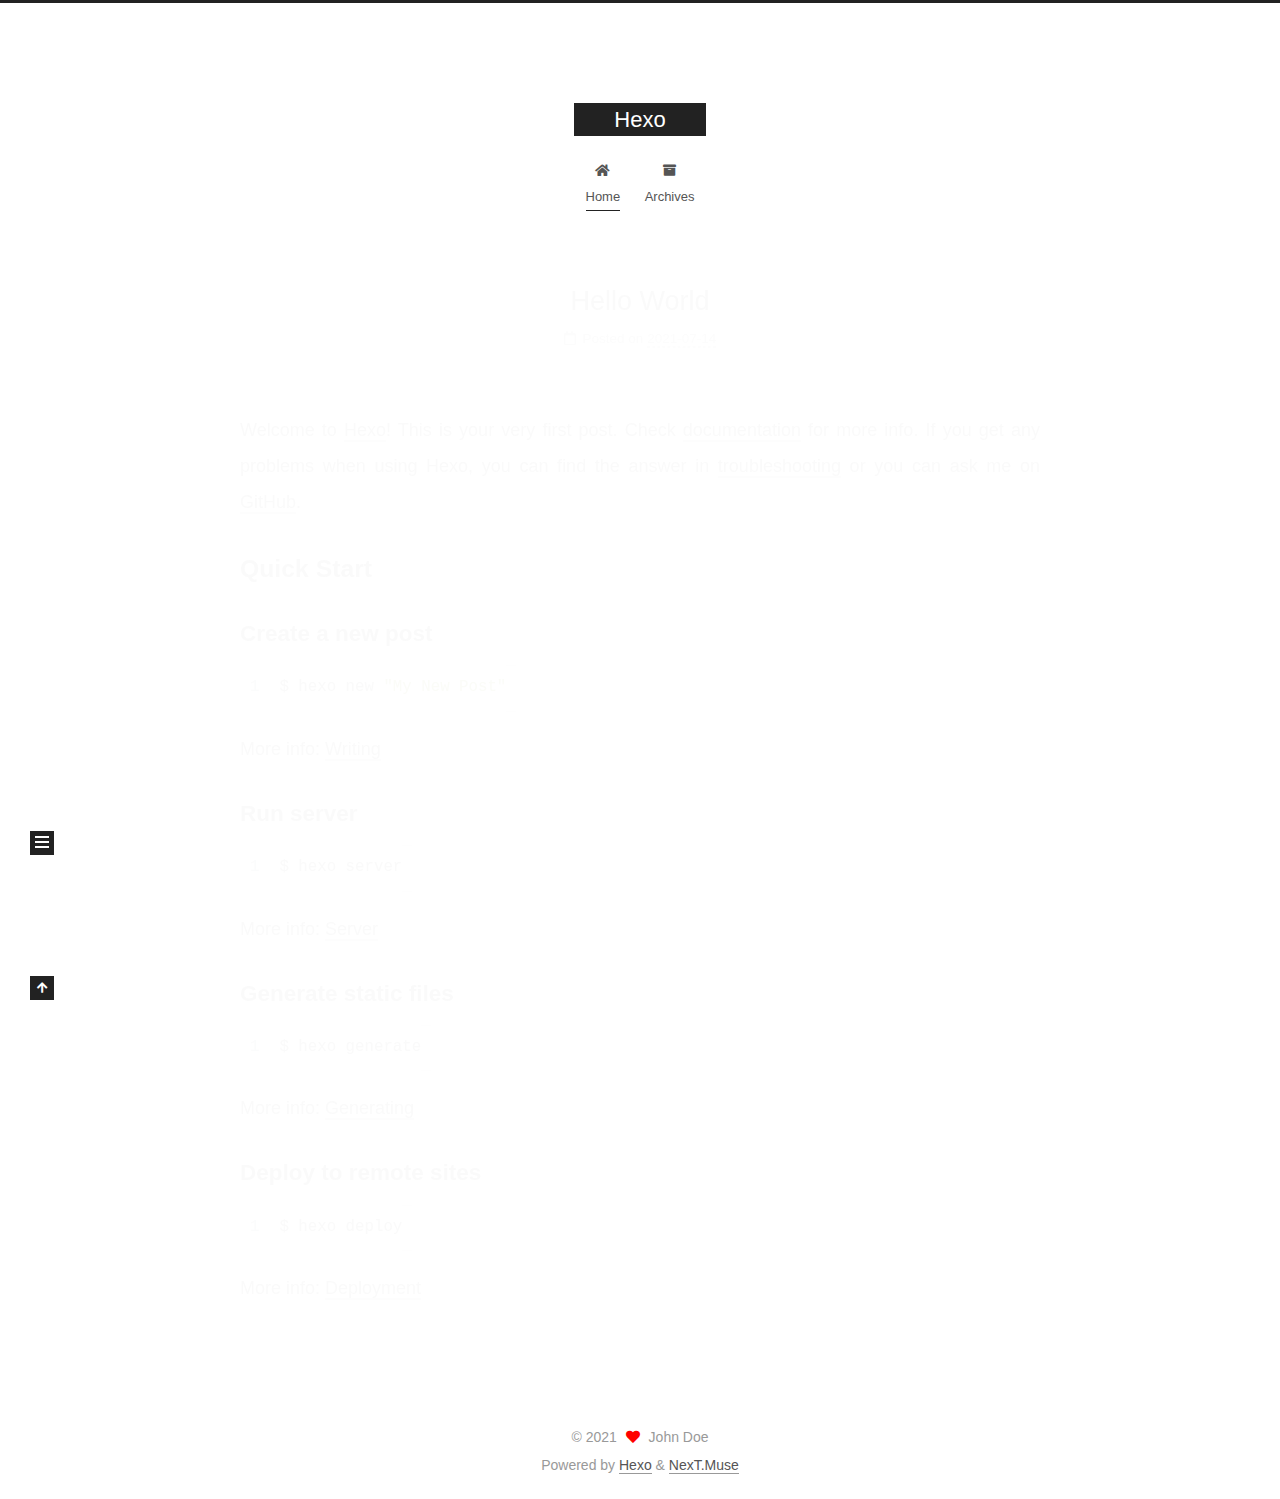
<file: index.html>
<!DOCTYPE html>
<html lang="en">
<head>
  <meta charset="UTF-8">
<meta name="viewport" content="width=device-width, initial-scale=1, maximum-scale=2">
<meta name="theme-color" content="#222">
<meta name="generator" content="Hexo 5.4.0">
  <link rel="apple-touch-icon" sizes="180x180" href="/images/apple-touch-icon-next.png">
  <link rel="icon" type="image/png" sizes="32x32" href="/images/favicon-32x32-next.png">
  <link rel="icon" type="image/png" sizes="16x16" href="/images/favicon-16x16-next.png">
  <link rel="mask-icon" href="/images/logo.svg" color="#222">

<link rel="stylesheet" href="/css/main.css">


<link rel="stylesheet" href="/lib/font-awesome/css/all.min.css">

<script id="hexo-configurations">
    var NexT = window.NexT || {};
    var CONFIG = {"hostname":"example.com","root":"/","scheme":"Muse","version":"7.8.0","exturl":false,"sidebar":{"position":"left","display":"post","padding":18,"offset":12,"onmobile":false},"copycode":{"enable":false,"show_result":false,"style":null},"back2top":{"enable":true,"sidebar":false,"scrollpercent":false},"bookmark":{"enable":false,"color":"#222","save":"auto"},"fancybox":false,"mediumzoom":false,"lazyload":false,"pangu":false,"comments":{"style":"tabs","active":null,"storage":true,"lazyload":false,"nav":null},"algolia":{"hits":{"per_page":10},"labels":{"input_placeholder":"Search for Posts","hits_empty":"We didn't find any results for the search: ${query}","hits_stats":"${hits} results found in ${time} ms"}},"localsearch":{"enable":false,"trigger":"auto","top_n_per_article":1,"unescape":false,"preload":false},"motion":{"enable":true,"async":false,"transition":{"post_block":"fadeIn","post_header":"slideDownIn","post_body":"slideDownIn","coll_header":"slideLeftIn","sidebar":"slideUpIn"}}};
  </script>

  <meta property="og:type" content="website">
<meta property="og:title" content="Hexo">
<meta property="og:url" content="http://example.com/index.html">
<meta property="og:site_name" content="Hexo">
<meta property="og:locale" content="en_US">
<meta property="article:author" content="John Doe">
<meta name="twitter:card" content="summary">

<link rel="canonical" href="http://example.com/">


<script id="page-configurations">
  // https://hexo.io/docs/variables.html
  CONFIG.page = {
    sidebar: "",
    isHome : true,
    isPost : false,
    lang   : 'en'
  };
</script>

  <title>Hexo</title>
  






  <noscript>
  <style>
  .use-motion .brand,
  .use-motion .menu-item,
  .sidebar-inner,
  .use-motion .post-block,
  .use-motion .pagination,
  .use-motion .comments,
  .use-motion .post-header,
  .use-motion .post-body,
  .use-motion .collection-header { opacity: initial; }

  .use-motion .site-title,
  .use-motion .site-subtitle {
    opacity: initial;
    top: initial;
  }

  .use-motion .logo-line-before i { left: initial; }
  .use-motion .logo-line-after i { right: initial; }
  </style>
</noscript>

</head>

<body itemscope itemtype="http://schema.org/WebPage">
  <div class="container use-motion">
    <div class="headband"></div>

    <header class="header" itemscope itemtype="http://schema.org/WPHeader">
      <div class="header-inner"><div class="site-brand-container">
  <div class="site-nav-toggle">
    <div class="toggle" aria-label="Toggle navigation bar">
      <span class="toggle-line toggle-line-first"></span>
      <span class="toggle-line toggle-line-middle"></span>
      <span class="toggle-line toggle-line-last"></span>
    </div>
  </div>

  <div class="site-meta">

    <a href="/" class="brand" rel="start">
      <span class="logo-line-before"><i></i></span>
      <h1 class="site-title">Hexo</h1>
      <span class="logo-line-after"><i></i></span>
    </a>
  </div>

  <div class="site-nav-right">
    <div class="toggle popup-trigger">
    </div>
  </div>
</div>




<nav class="site-nav">
  <ul id="menu" class="main-menu menu">
        <li class="menu-item menu-item-home">

    <a href="/" rel="section"><i class="fa fa-home fa-fw"></i>Home</a>

  </li>
        <li class="menu-item menu-item-archives">

    <a href="/archives/" rel="section"><i class="fa fa-archive fa-fw"></i>Archives</a>

  </li>
  </ul>
</nav>




</div>
    </header>

    
  <div class="back-to-top">
    <i class="fa fa-arrow-up"></i>
    <span>0%</span>
  </div>


    <main class="main">
      <div class="main-inner">
        <div class="content-wrap">
          

          <div class="content index posts-expand">
            
      
  
  
  <article itemscope itemtype="http://schema.org/Article" class="post-block" lang="en">
    <link itemprop="mainEntityOfPage" href="http://example.com/2021/07/14/hello-world/">

    <span hidden itemprop="author" itemscope itemtype="http://schema.org/Person">
      <meta itemprop="image" content="/images/avatar.gif">
      <meta itemprop="name" content="John Doe">
      <meta itemprop="description" content="">
    </span>

    <span hidden itemprop="publisher" itemscope itemtype="http://schema.org/Organization">
      <meta itemprop="name" content="Hexo">
    </span>
      <header class="post-header">
        <h2 class="post-title" itemprop="name headline">
          
            <a href="/2021/07/14/hello-world/" class="post-title-link" itemprop="url">Hello World</a>
        </h2>

        <div class="post-meta">
            <span class="post-meta-item">
              <span class="post-meta-item-icon">
                <i class="far fa-calendar"></i>
              </span>
              <span class="post-meta-item-text">Posted on</span>

              <time title="Created: 2021-07-14 22:09:31" itemprop="dateCreated datePublished" datetime="2021-07-14T22:09:31+08:00">2021-07-14</time>
            </span>

          

        </div>
      </header>

    
    
    
    <div class="post-body" itemprop="articleBody">

      
          <p>Welcome to <a target="_blank" rel="noopener" href="https://hexo.io/">Hexo</a>! This is your very first post. Check <a target="_blank" rel="noopener" href="https://hexo.io/docs/">documentation</a> for more info. If you get any problems when using Hexo, you can find the answer in <a target="_blank" rel="noopener" href="https://hexo.io/docs/troubleshooting.html">troubleshooting</a> or you can ask me on <a target="_blank" rel="noopener" href="https://github.com/hexojs/hexo/issues">GitHub</a>.</p>
<h2 id="Quick-Start"><a href="#Quick-Start" class="headerlink" title="Quick Start"></a>Quick Start</h2><h3 id="Create-a-new-post"><a href="#Create-a-new-post" class="headerlink" title="Create a new post"></a>Create a new post</h3><figure class="highlight bash"><table><tr><td class="gutter"><pre><span class="line">1</span><br></pre></td><td class="code"><pre><span class="line">$ hexo new <span class="string">&quot;My New Post&quot;</span></span><br></pre></td></tr></table></figure>

<p>More info: <a target="_blank" rel="noopener" href="https://hexo.io/docs/writing.html">Writing</a></p>
<h3 id="Run-server"><a href="#Run-server" class="headerlink" title="Run server"></a>Run server</h3><figure class="highlight bash"><table><tr><td class="gutter"><pre><span class="line">1</span><br></pre></td><td class="code"><pre><span class="line">$ hexo server</span><br></pre></td></tr></table></figure>

<p>More info: <a target="_blank" rel="noopener" href="https://hexo.io/docs/server.html">Server</a></p>
<h3 id="Generate-static-files"><a href="#Generate-static-files" class="headerlink" title="Generate static files"></a>Generate static files</h3><figure class="highlight bash"><table><tr><td class="gutter"><pre><span class="line">1</span><br></pre></td><td class="code"><pre><span class="line">$ hexo generate</span><br></pre></td></tr></table></figure>

<p>More info: <a target="_blank" rel="noopener" href="https://hexo.io/docs/generating.html">Generating</a></p>
<h3 id="Deploy-to-remote-sites"><a href="#Deploy-to-remote-sites" class="headerlink" title="Deploy to remote sites"></a>Deploy to remote sites</h3><figure class="highlight bash"><table><tr><td class="gutter"><pre><span class="line">1</span><br></pre></td><td class="code"><pre><span class="line">$ hexo deploy</span><br></pre></td></tr></table></figure>

<p>More info: <a target="_blank" rel="noopener" href="https://hexo.io/docs/one-command-deployment.html">Deployment</a></p>

      
    </div>

    
    
    
      <footer class="post-footer">
        <div class="post-eof"></div>
      </footer>
  </article>
  
  
  


  



          </div>
          

<script>
  window.addEventListener('tabs:register', () => {
    let { activeClass } = CONFIG.comments;
    if (CONFIG.comments.storage) {
      activeClass = localStorage.getItem('comments_active') || activeClass;
    }
    if (activeClass) {
      let activeTab = document.querySelector(`a[href="#comment-${activeClass}"]`);
      if (activeTab) {
        activeTab.click();
      }
    }
  });
  if (CONFIG.comments.storage) {
    window.addEventListener('tabs:click', event => {
      if (!event.target.matches('.tabs-comment .tab-content .tab-pane')) return;
      let commentClass = event.target.classList[1];
      localStorage.setItem('comments_active', commentClass);
    });
  }
</script>

        </div>
          
  
  <div class="toggle sidebar-toggle">
    <span class="toggle-line toggle-line-first"></span>
    <span class="toggle-line toggle-line-middle"></span>
    <span class="toggle-line toggle-line-last"></span>
  </div>

  <aside class="sidebar">
    <div class="sidebar-inner">

      <ul class="sidebar-nav motion-element">
        <li class="sidebar-nav-toc">
          Table of Contents
        </li>
        <li class="sidebar-nav-overview">
          Overview
        </li>
      </ul>

      <!--noindex-->
      <div class="post-toc-wrap sidebar-panel">
      </div>
      <!--/noindex-->

      <div class="site-overview-wrap sidebar-panel">
        <div class="site-author motion-element" itemprop="author" itemscope itemtype="http://schema.org/Person">
  <p class="site-author-name" itemprop="name">John Doe</p>
  <div class="site-description" itemprop="description"></div>
</div>
<div class="site-state-wrap motion-element">
  <nav class="site-state">
      <div class="site-state-item site-state-posts">
          <a href="/archives/">
        
          <span class="site-state-item-count">1</span>
          <span class="site-state-item-name">posts</span>
        </a>
      </div>
  </nav>
</div>



      </div>

    </div>
  </aside>
  <div id="sidebar-dimmer"></div>


      </div>
    </main>

    <footer class="footer">
      <div class="footer-inner">
        

        

<div class="copyright">
  
  &copy; 
  <span itemprop="copyrightYear">2021</span>
  <span class="with-love">
    <i class="fa fa-heart"></i>
  </span>
  <span class="author" itemprop="copyrightHolder">John Doe</span>
</div>
  <div class="powered-by">Powered by <a href="https://hexo.io/" class="theme-link" rel="noopener" target="_blank">Hexo</a> & <a href="https://muse.theme-next.org/" class="theme-link" rel="noopener" target="_blank">NexT.Muse</a>
  </div>

        








      </div>
    </footer>
  </div>

  
  <script src="/lib/anime.min.js"></script>
  <script src="/lib/velocity/velocity.min.js"></script>
  <script src="/lib/velocity/velocity.ui.min.js"></script>

<script src="/js/utils.js"></script>

<script src="/js/motion.js"></script>


<script src="/js/schemes/muse.js"></script>


<script src="/js/next-boot.js"></script>




  















  

  

</body>
</html>
</file>
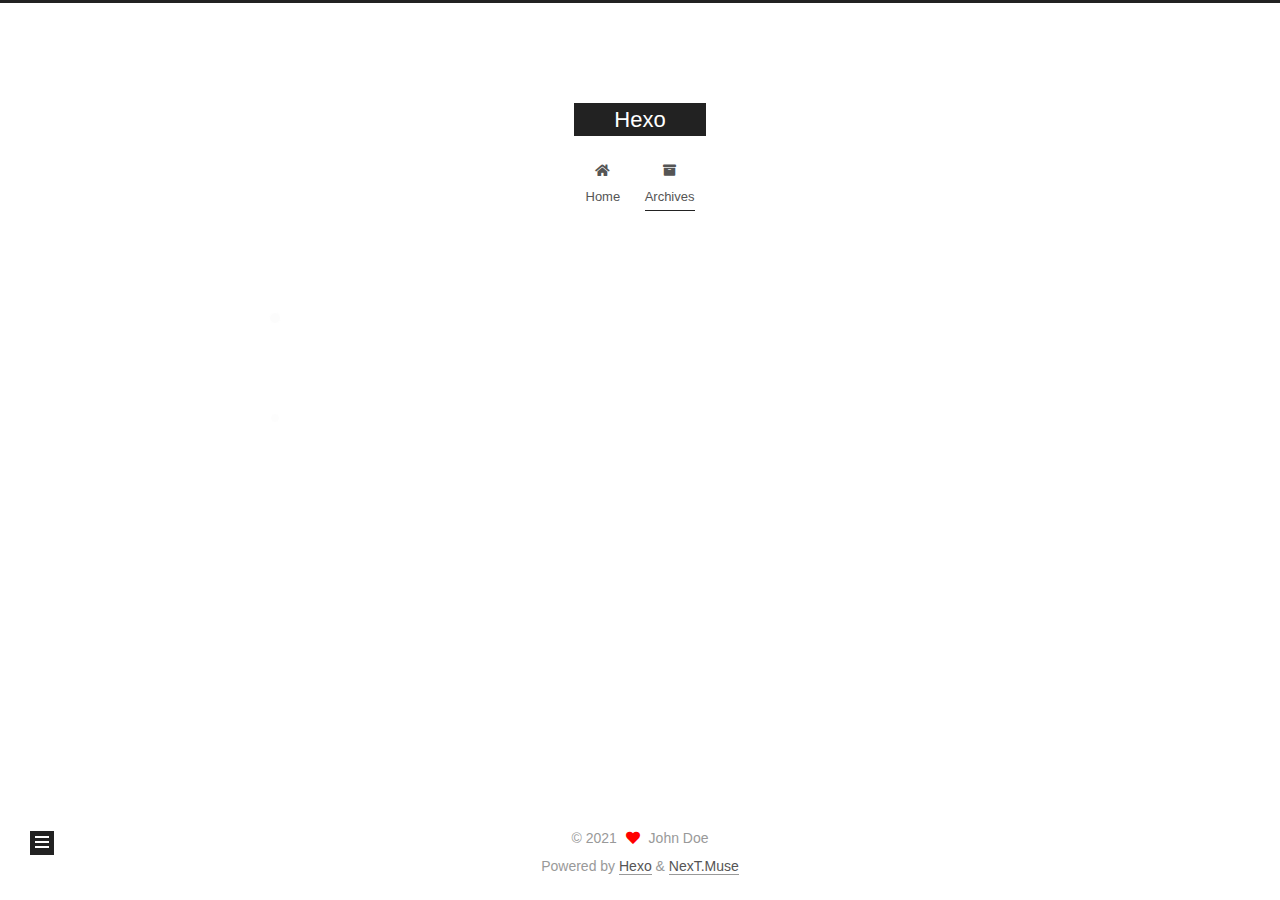
<file: archives/index.html>
<!DOCTYPE html>
<html lang="en">
<head>
  <meta charset="UTF-8">
<meta name="viewport" content="width=device-width, initial-scale=1, maximum-scale=2">
<meta name="theme-color" content="#222">
<meta name="generator" content="Hexo 5.4.0">
  <link rel="apple-touch-icon" sizes="180x180" href="/images/apple-touch-icon-next.png">
  <link rel="icon" type="image/png" sizes="32x32" href="/images/favicon-32x32-next.png">
  <link rel="icon" type="image/png" sizes="16x16" href="/images/favicon-16x16-next.png">
  <link rel="mask-icon" href="/images/logo.svg" color="#222">

<link rel="stylesheet" href="/css/main.css">


<link rel="stylesheet" href="/lib/font-awesome/css/all.min.css">

<script id="hexo-configurations">
    var NexT = window.NexT || {};
    var CONFIG = {"hostname":"example.com","root":"/","scheme":"Muse","version":"7.8.0","exturl":false,"sidebar":{"position":"left","display":"post","padding":18,"offset":12,"onmobile":false},"copycode":{"enable":false,"show_result":false,"style":null},"back2top":{"enable":true,"sidebar":false,"scrollpercent":false},"bookmark":{"enable":false,"color":"#222","save":"auto"},"fancybox":false,"mediumzoom":false,"lazyload":false,"pangu":false,"comments":{"style":"tabs","active":null,"storage":true,"lazyload":false,"nav":null},"algolia":{"hits":{"per_page":10},"labels":{"input_placeholder":"Search for Posts","hits_empty":"We didn't find any results for the search: ${query}","hits_stats":"${hits} results found in ${time} ms"}},"localsearch":{"enable":false,"trigger":"auto","top_n_per_article":1,"unescape":false,"preload":false},"motion":{"enable":true,"async":false,"transition":{"post_block":"fadeIn","post_header":"slideDownIn","post_body":"slideDownIn","coll_header":"slideLeftIn","sidebar":"slideUpIn"}}};
  </script>

  <meta property="og:type" content="website">
<meta property="og:title" content="Hexo">
<meta property="og:url" content="http://example.com/archives/index.html">
<meta property="og:site_name" content="Hexo">
<meta property="og:locale" content="en_US">
<meta property="article:author" content="John Doe">
<meta name="twitter:card" content="summary">

<link rel="canonical" href="http://example.com/archives/">


<script id="page-configurations">
  // https://hexo.io/docs/variables.html
  CONFIG.page = {
    sidebar: "",
    isHome : false,
    isPost : false,
    lang   : 'en'
  };
</script>

  <title>Archive | Hexo</title>
  






  <noscript>
  <style>
  .use-motion .brand,
  .use-motion .menu-item,
  .sidebar-inner,
  .use-motion .post-block,
  .use-motion .pagination,
  .use-motion .comments,
  .use-motion .post-header,
  .use-motion .post-body,
  .use-motion .collection-header { opacity: initial; }

  .use-motion .site-title,
  .use-motion .site-subtitle {
    opacity: initial;
    top: initial;
  }

  .use-motion .logo-line-before i { left: initial; }
  .use-motion .logo-line-after i { right: initial; }
  </style>
</noscript>

</head>

<body itemscope itemtype="http://schema.org/WebPage">
  <div class="container use-motion">
    <div class="headband"></div>

    <header class="header" itemscope itemtype="http://schema.org/WPHeader">
      <div class="header-inner"><div class="site-brand-container">
  <div class="site-nav-toggle">
    <div class="toggle" aria-label="Toggle navigation bar">
      <span class="toggle-line toggle-line-first"></span>
      <span class="toggle-line toggle-line-middle"></span>
      <span class="toggle-line toggle-line-last"></span>
    </div>
  </div>

  <div class="site-meta">

    <a href="/" class="brand" rel="start">
      <span class="logo-line-before"><i></i></span>
      <h1 class="site-title">Hexo</h1>
      <span class="logo-line-after"><i></i></span>
    </a>
  </div>

  <div class="site-nav-right">
    <div class="toggle popup-trigger">
    </div>
  </div>
</div>




<nav class="site-nav">
  <ul id="menu" class="main-menu menu">
        <li class="menu-item menu-item-home">

    <a href="/" rel="section"><i class="fa fa-home fa-fw"></i>Home</a>

  </li>
        <li class="menu-item menu-item-archives">

    <a href="/archives/" rel="section"><i class="fa fa-archive fa-fw"></i>Archives</a>

  </li>
  </ul>
</nav>




</div>
    </header>

    
  <div class="back-to-top">
    <i class="fa fa-arrow-up"></i>
    <span>0%</span>
  </div>


    <main class="main">
      <div class="main-inner">
        <div class="content-wrap">
          

          <div class="content archive">
            

  
  
  
  <div class="post-block">
    <div class="posts-collapse">
      <div class="collection-title">
        <span class="collection-header">Um..! 1 post. Keep on posting.</span>
      </div>

      
    <div class="collection-year">
      <span class="collection-header">2021</span>
    </div>

  <article itemscope itemtype="http://schema.org/Article">
    <header class="post-header">

      <div class="post-meta">
        <time itemprop="dateCreated"
              datetime="2021-07-14T22:09:31+08:00"
              content="2021-07-14">
          07-14
        </time>
      </div>

      <div class="post-title">
          <a class="post-title-link" href="/2021/07/14/hello-world/" itemprop="url">
            <span itemprop="name">Hello World</span>
          </a>
      </div>

    </header>
  </article>


    </div>
  </div>
  
  
  

  



          </div>
          

<script>
  window.addEventListener('tabs:register', () => {
    let { activeClass } = CONFIG.comments;
    if (CONFIG.comments.storage) {
      activeClass = localStorage.getItem('comments_active') || activeClass;
    }
    if (activeClass) {
      let activeTab = document.querySelector(`a[href="#comment-${activeClass}"]`);
      if (activeTab) {
        activeTab.click();
      }
    }
  });
  if (CONFIG.comments.storage) {
    window.addEventListener('tabs:click', event => {
      if (!event.target.matches('.tabs-comment .tab-content .tab-pane')) return;
      let commentClass = event.target.classList[1];
      localStorage.setItem('comments_active', commentClass);
    });
  }
</script>

        </div>
          
  
  <div class="toggle sidebar-toggle">
    <span class="toggle-line toggle-line-first"></span>
    <span class="toggle-line toggle-line-middle"></span>
    <span class="toggle-line toggle-line-last"></span>
  </div>

  <aside class="sidebar">
    <div class="sidebar-inner">

      <ul class="sidebar-nav motion-element">
        <li class="sidebar-nav-toc">
          Table of Contents
        </li>
        <li class="sidebar-nav-overview">
          Overview
        </li>
      </ul>

      <!--noindex-->
      <div class="post-toc-wrap sidebar-panel">
      </div>
      <!--/noindex-->

      <div class="site-overview-wrap sidebar-panel">
        <div class="site-author motion-element" itemprop="author" itemscope itemtype="http://schema.org/Person">
  <p class="site-author-name" itemprop="name">John Doe</p>
  <div class="site-description" itemprop="description"></div>
</div>
<div class="site-state-wrap motion-element">
  <nav class="site-state">
      <div class="site-state-item site-state-posts">
          <a href="/archives/">
        
          <span class="site-state-item-count">1</span>
          <span class="site-state-item-name">posts</span>
        </a>
      </div>
  </nav>
</div>



      </div>

    </div>
  </aside>
  <div id="sidebar-dimmer"></div>


      </div>
    </main>

    <footer class="footer">
      <div class="footer-inner">
        

        

<div class="copyright">
  
  &copy; 
  <span itemprop="copyrightYear">2021</span>
  <span class="with-love">
    <i class="fa fa-heart"></i>
  </span>
  <span class="author" itemprop="copyrightHolder">John Doe</span>
</div>
  <div class="powered-by">Powered by <a href="https://hexo.io/" class="theme-link" rel="noopener" target="_blank">Hexo</a> & <a href="https://muse.theme-next.org/" class="theme-link" rel="noopener" target="_blank">NexT.Muse</a>
  </div>

        








      </div>
    </footer>
  </div>

  
  <script src="/lib/anime.min.js"></script>
  <script src="/lib/velocity/velocity.min.js"></script>
  <script src="/lib/velocity/velocity.ui.min.js"></script>

<script src="/js/utils.js"></script>

<script src="/js/motion.js"></script>


<script src="/js/schemes/muse.js"></script>


<script src="/js/next-boot.js"></script>




  















  

  

</body>
</html>
</file>
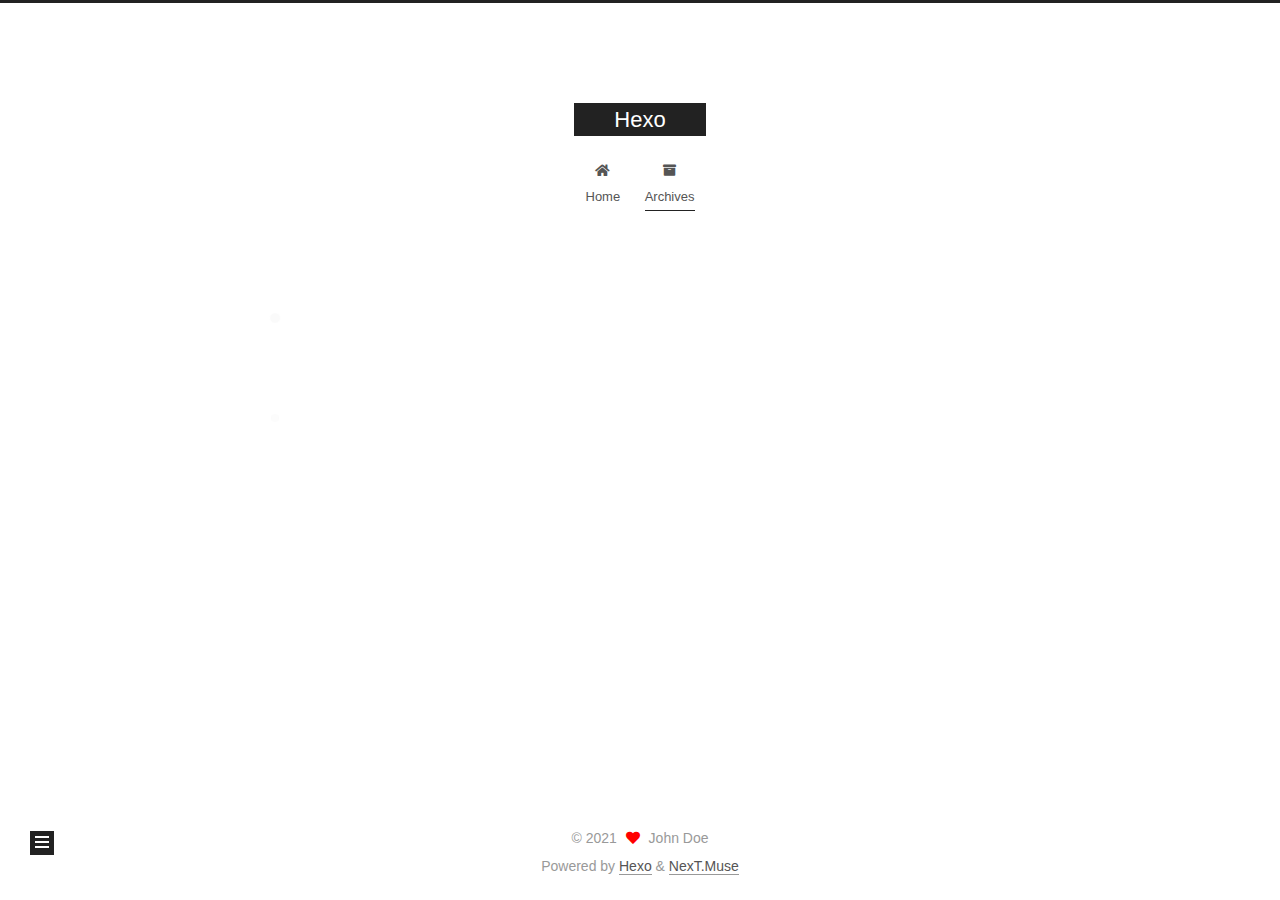
<file: archives/2021/index.html>
<!DOCTYPE html>
<html lang="en">
<head>
  <meta charset="UTF-8">
<meta name="viewport" content="width=device-width, initial-scale=1, maximum-scale=2">
<meta name="theme-color" content="#222">
<meta name="generator" content="Hexo 5.4.0">
  <link rel="apple-touch-icon" sizes="180x180" href="/images/apple-touch-icon-next.png">
  <link rel="icon" type="image/png" sizes="32x32" href="/images/favicon-32x32-next.png">
  <link rel="icon" type="image/png" sizes="16x16" href="/images/favicon-16x16-next.png">
  <link rel="mask-icon" href="/images/logo.svg" color="#222">

<link rel="stylesheet" href="/css/main.css">


<link rel="stylesheet" href="/lib/font-awesome/css/all.min.css">

<script id="hexo-configurations">
    var NexT = window.NexT || {};
    var CONFIG = {"hostname":"example.com","root":"/","scheme":"Muse","version":"7.8.0","exturl":false,"sidebar":{"position":"left","display":"post","padding":18,"offset":12,"onmobile":false},"copycode":{"enable":false,"show_result":false,"style":null},"back2top":{"enable":true,"sidebar":false,"scrollpercent":false},"bookmark":{"enable":false,"color":"#222","save":"auto"},"fancybox":false,"mediumzoom":false,"lazyload":false,"pangu":false,"comments":{"style":"tabs","active":null,"storage":true,"lazyload":false,"nav":null},"algolia":{"hits":{"per_page":10},"labels":{"input_placeholder":"Search for Posts","hits_empty":"We didn't find any results for the search: ${query}","hits_stats":"${hits} results found in ${time} ms"}},"localsearch":{"enable":false,"trigger":"auto","top_n_per_article":1,"unescape":false,"preload":false},"motion":{"enable":true,"async":false,"transition":{"post_block":"fadeIn","post_header":"slideDownIn","post_body":"slideDownIn","coll_header":"slideLeftIn","sidebar":"slideUpIn"}}};
  </script>

  <meta property="og:type" content="website">
<meta property="og:title" content="Hexo">
<meta property="og:url" content="http://example.com/archives/2021/index.html">
<meta property="og:site_name" content="Hexo">
<meta property="og:locale" content="en_US">
<meta property="article:author" content="John Doe">
<meta name="twitter:card" content="summary">

<link rel="canonical" href="http://example.com/archives/2021/">


<script id="page-configurations">
  // https://hexo.io/docs/variables.html
  CONFIG.page = {
    sidebar: "",
    isHome : false,
    isPost : false,
    lang   : 'en'
  };
</script>

  <title>Archive | Hexo</title>
  






  <noscript>
  <style>
  .use-motion .brand,
  .use-motion .menu-item,
  .sidebar-inner,
  .use-motion .post-block,
  .use-motion .pagination,
  .use-motion .comments,
  .use-motion .post-header,
  .use-motion .post-body,
  .use-motion .collection-header { opacity: initial; }

  .use-motion .site-title,
  .use-motion .site-subtitle {
    opacity: initial;
    top: initial;
  }

  .use-motion .logo-line-before i { left: initial; }
  .use-motion .logo-line-after i { right: initial; }
  </style>
</noscript>

</head>

<body itemscope itemtype="http://schema.org/WebPage">
  <div class="container use-motion">
    <div class="headband"></div>

    <header class="header" itemscope itemtype="http://schema.org/WPHeader">
      <div class="header-inner"><div class="site-brand-container">
  <div class="site-nav-toggle">
    <div class="toggle" aria-label="Toggle navigation bar">
      <span class="toggle-line toggle-line-first"></span>
      <span class="toggle-line toggle-line-middle"></span>
      <span class="toggle-line toggle-line-last"></span>
    </div>
  </div>

  <div class="site-meta">

    <a href="/" class="brand" rel="start">
      <span class="logo-line-before"><i></i></span>
      <h1 class="site-title">Hexo</h1>
      <span class="logo-line-after"><i></i></span>
    </a>
  </div>

  <div class="site-nav-right">
    <div class="toggle popup-trigger">
    </div>
  </div>
</div>




<nav class="site-nav">
  <ul id="menu" class="main-menu menu">
        <li class="menu-item menu-item-home">

    <a href="/" rel="section"><i class="fa fa-home fa-fw"></i>Home</a>

  </li>
        <li class="menu-item menu-item-archives">

    <a href="/archives/" rel="section"><i class="fa fa-archive fa-fw"></i>Archives</a>

  </li>
  </ul>
</nav>




</div>
    </header>

    
  <div class="back-to-top">
    <i class="fa fa-arrow-up"></i>
    <span>0%</span>
  </div>


    <main class="main">
      <div class="main-inner">
        <div class="content-wrap">
          

          <div class="content archive">
            

  
  
  
  <div class="post-block">
    <div class="posts-collapse">
      <div class="collection-title">
        <span class="collection-header">Um..! 1 post. Keep on posting.</span>
      </div>

      
    <div class="collection-year">
      <span class="collection-header">2021</span>
    </div>

  <article itemscope itemtype="http://schema.org/Article">
    <header class="post-header">

      <div class="post-meta">
        <time itemprop="dateCreated"
              datetime="2021-07-14T22:09:31+08:00"
              content="2021-07-14">
          07-14
        </time>
      </div>

      <div class="post-title">
          <a class="post-title-link" href="/2021/07/14/hello-world/" itemprop="url">
            <span itemprop="name">Hello World</span>
          </a>
      </div>

    </header>
  </article>


    </div>
  </div>
  
  
  

  



          </div>
          

<script>
  window.addEventListener('tabs:register', () => {
    let { activeClass } = CONFIG.comments;
    if (CONFIG.comments.storage) {
      activeClass = localStorage.getItem('comments_active') || activeClass;
    }
    if (activeClass) {
      let activeTab = document.querySelector(`a[href="#comment-${activeClass}"]`);
      if (activeTab) {
        activeTab.click();
      }
    }
  });
  if (CONFIG.comments.storage) {
    window.addEventListener('tabs:click', event => {
      if (!event.target.matches('.tabs-comment .tab-content .tab-pane')) return;
      let commentClass = event.target.classList[1];
      localStorage.setItem('comments_active', commentClass);
    });
  }
</script>

        </div>
          
  
  <div class="toggle sidebar-toggle">
    <span class="toggle-line toggle-line-first"></span>
    <span class="toggle-line toggle-line-middle"></span>
    <span class="toggle-line toggle-line-last"></span>
  </div>

  <aside class="sidebar">
    <div class="sidebar-inner">

      <ul class="sidebar-nav motion-element">
        <li class="sidebar-nav-toc">
          Table of Contents
        </li>
        <li class="sidebar-nav-overview">
          Overview
        </li>
      </ul>

      <!--noindex-->
      <div class="post-toc-wrap sidebar-panel">
      </div>
      <!--/noindex-->

      <div class="site-overview-wrap sidebar-panel">
        <div class="site-author motion-element" itemprop="author" itemscope itemtype="http://schema.org/Person">
  <p class="site-author-name" itemprop="name">John Doe</p>
  <div class="site-description" itemprop="description"></div>
</div>
<div class="site-state-wrap motion-element">
  <nav class="site-state">
      <div class="site-state-item site-state-posts">
          <a href="/archives/">
        
          <span class="site-state-item-count">1</span>
          <span class="site-state-item-name">posts</span>
        </a>
      </div>
  </nav>
</div>



      </div>

    </div>
  </aside>
  <div id="sidebar-dimmer"></div>


      </div>
    </main>

    <footer class="footer">
      <div class="footer-inner">
        

        

<div class="copyright">
  
  &copy; 
  <span itemprop="copyrightYear">2021</span>
  <span class="with-love">
    <i class="fa fa-heart"></i>
  </span>
  <span class="author" itemprop="copyrightHolder">John Doe</span>
</div>
  <div class="powered-by">Powered by <a href="https://hexo.io/" class="theme-link" rel="noopener" target="_blank">Hexo</a> & <a href="https://muse.theme-next.org/" class="theme-link" rel="noopener" target="_blank">NexT.Muse</a>
  </div>

        








      </div>
    </footer>
  </div>

  
  <script src="/lib/anime.min.js"></script>
  <script src="/lib/velocity/velocity.min.js"></script>
  <script src="/lib/velocity/velocity.ui.min.js"></script>

<script src="/js/utils.js"></script>

<script src="/js/motion.js"></script>


<script src="/js/schemes/muse.js"></script>


<script src="/js/next-boot.js"></script>




  















  

  

</body>
</html>
</file>
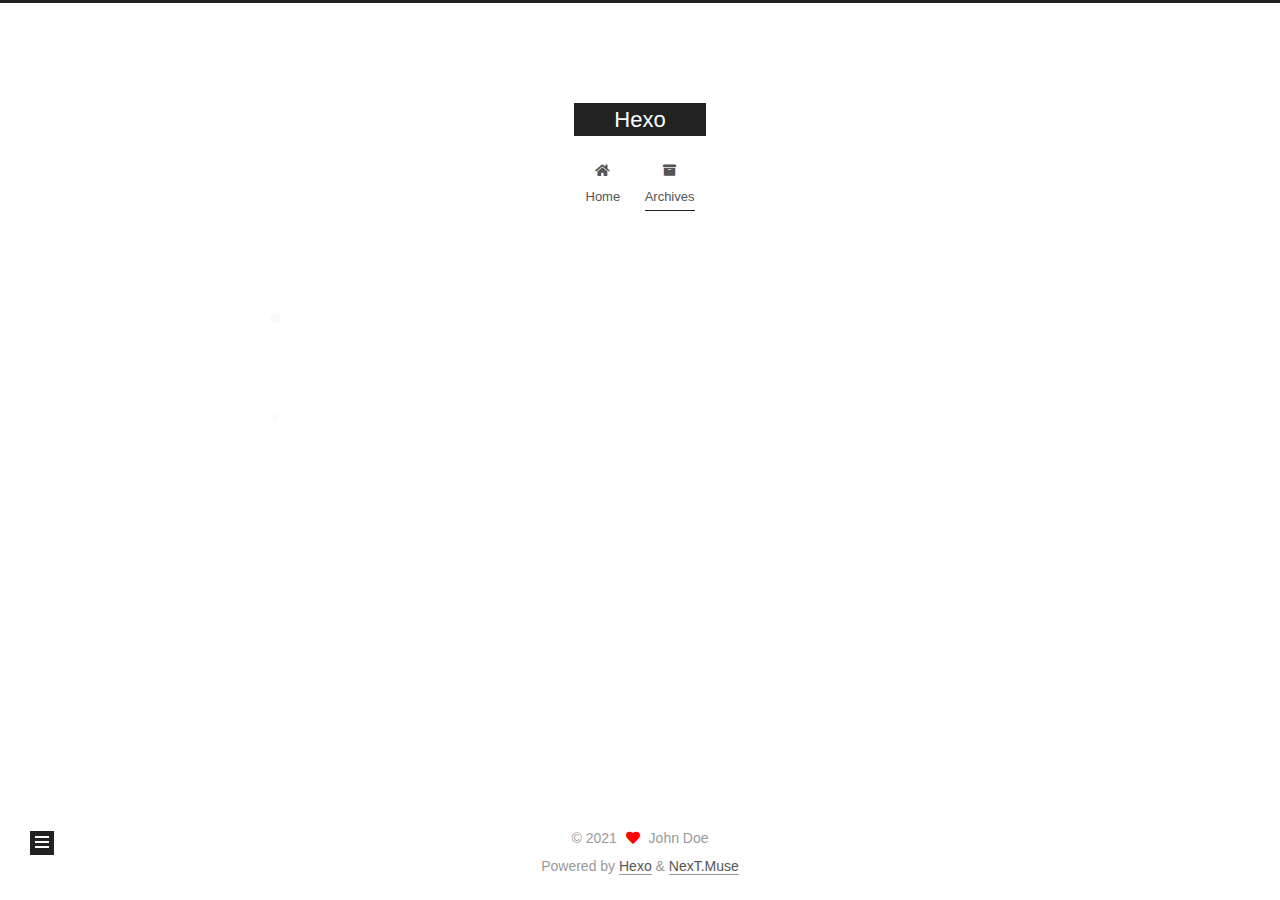
<file: archives/2021/07/index.html>
<!DOCTYPE html>
<html lang="en">
<head>
  <meta charset="UTF-8">
<meta name="viewport" content="width=device-width, initial-scale=1, maximum-scale=2">
<meta name="theme-color" content="#222">
<meta name="generator" content="Hexo 5.4.0">
  <link rel="apple-touch-icon" sizes="180x180" href="/images/apple-touch-icon-next.png">
  <link rel="icon" type="image/png" sizes="32x32" href="/images/favicon-32x32-next.png">
  <link rel="icon" type="image/png" sizes="16x16" href="/images/favicon-16x16-next.png">
  <link rel="mask-icon" href="/images/logo.svg" color="#222">

<link rel="stylesheet" href="/css/main.css">


<link rel="stylesheet" href="/lib/font-awesome/css/all.min.css">

<script id="hexo-configurations">
    var NexT = window.NexT || {};
    var CONFIG = {"hostname":"example.com","root":"/","scheme":"Muse","version":"7.8.0","exturl":false,"sidebar":{"position":"left","display":"post","padding":18,"offset":12,"onmobile":false},"copycode":{"enable":false,"show_result":false,"style":null},"back2top":{"enable":true,"sidebar":false,"scrollpercent":false},"bookmark":{"enable":false,"color":"#222","save":"auto"},"fancybox":false,"mediumzoom":false,"lazyload":false,"pangu":false,"comments":{"style":"tabs","active":null,"storage":true,"lazyload":false,"nav":null},"algolia":{"hits":{"per_page":10},"labels":{"input_placeholder":"Search for Posts","hits_empty":"We didn't find any results for the search: ${query}","hits_stats":"${hits} results found in ${time} ms"}},"localsearch":{"enable":false,"trigger":"auto","top_n_per_article":1,"unescape":false,"preload":false},"motion":{"enable":true,"async":false,"transition":{"post_block":"fadeIn","post_header":"slideDownIn","post_body":"slideDownIn","coll_header":"slideLeftIn","sidebar":"slideUpIn"}}};
  </script>

  <meta property="og:type" content="website">
<meta property="og:title" content="Hexo">
<meta property="og:url" content="http://example.com/archives/2021/07/index.html">
<meta property="og:site_name" content="Hexo">
<meta property="og:locale" content="en_US">
<meta property="article:author" content="John Doe">
<meta name="twitter:card" content="summary">

<link rel="canonical" href="http://example.com/archives/2021/07/">


<script id="page-configurations">
  // https://hexo.io/docs/variables.html
  CONFIG.page = {
    sidebar: "",
    isHome : false,
    isPost : false,
    lang   : 'en'
  };
</script>

  <title>Archive | Hexo</title>
  






  <noscript>
  <style>
  .use-motion .brand,
  .use-motion .menu-item,
  .sidebar-inner,
  .use-motion .post-block,
  .use-motion .pagination,
  .use-motion .comments,
  .use-motion .post-header,
  .use-motion .post-body,
  .use-motion .collection-header { opacity: initial; }

  .use-motion .site-title,
  .use-motion .site-subtitle {
    opacity: initial;
    top: initial;
  }

  .use-motion .logo-line-before i { left: initial; }
  .use-motion .logo-line-after i { right: initial; }
  </style>
</noscript>

</head>

<body itemscope itemtype="http://schema.org/WebPage">
  <div class="container use-motion">
    <div class="headband"></div>

    <header class="header" itemscope itemtype="http://schema.org/WPHeader">
      <div class="header-inner"><div class="site-brand-container">
  <div class="site-nav-toggle">
    <div class="toggle" aria-label="Toggle navigation bar">
      <span class="toggle-line toggle-line-first"></span>
      <span class="toggle-line toggle-line-middle"></span>
      <span class="toggle-line toggle-line-last"></span>
    </div>
  </div>

  <div class="site-meta">

    <a href="/" class="brand" rel="start">
      <span class="logo-line-before"><i></i></span>
      <h1 class="site-title">Hexo</h1>
      <span class="logo-line-after"><i></i></span>
    </a>
  </div>

  <div class="site-nav-right">
    <div class="toggle popup-trigger">
    </div>
  </div>
</div>




<nav class="site-nav">
  <ul id="menu" class="main-menu menu">
        <li class="menu-item menu-item-home">

    <a href="/" rel="section"><i class="fa fa-home fa-fw"></i>Home</a>

  </li>
        <li class="menu-item menu-item-archives">

    <a href="/archives/" rel="section"><i class="fa fa-archive fa-fw"></i>Archives</a>

  </li>
  </ul>
</nav>




</div>
    </header>

    
  <div class="back-to-top">
    <i class="fa fa-arrow-up"></i>
    <span>0%</span>
  </div>


    <main class="main">
      <div class="main-inner">
        <div class="content-wrap">
          

          <div class="content archive">
            

  
  
  
  <div class="post-block">
    <div class="posts-collapse">
      <div class="collection-title">
        <span class="collection-header">Um..! 1 post. Keep on posting.</span>
      </div>

      
    <div class="collection-year">
      <span class="collection-header">2021</span>
    </div>

  <article itemscope itemtype="http://schema.org/Article">
    <header class="post-header">

      <div class="post-meta">
        <time itemprop="dateCreated"
              datetime="2021-07-14T22:09:31+08:00"
              content="2021-07-14">
          07-14
        </time>
      </div>

      <div class="post-title">
          <a class="post-title-link" href="/2021/07/14/hello-world/" itemprop="url">
            <span itemprop="name">Hello World</span>
          </a>
      </div>

    </header>
  </article>


    </div>
  </div>
  
  
  

  



          </div>
          

<script>
  window.addEventListener('tabs:register', () => {
    let { activeClass } = CONFIG.comments;
    if (CONFIG.comments.storage) {
      activeClass = localStorage.getItem('comments_active') || activeClass;
    }
    if (activeClass) {
      let activeTab = document.querySelector(`a[href="#comment-${activeClass}"]`);
      if (activeTab) {
        activeTab.click();
      }
    }
  });
  if (CONFIG.comments.storage) {
    window.addEventListener('tabs:click', event => {
      if (!event.target.matches('.tabs-comment .tab-content .tab-pane')) return;
      let commentClass = event.target.classList[1];
      localStorage.setItem('comments_active', commentClass);
    });
  }
</script>

        </div>
          
  
  <div class="toggle sidebar-toggle">
    <span class="toggle-line toggle-line-first"></span>
    <span class="toggle-line toggle-line-middle"></span>
    <span class="toggle-line toggle-line-last"></span>
  </div>

  <aside class="sidebar">
    <div class="sidebar-inner">

      <ul class="sidebar-nav motion-element">
        <li class="sidebar-nav-toc">
          Table of Contents
        </li>
        <li class="sidebar-nav-overview">
          Overview
        </li>
      </ul>

      <!--noindex-->
      <div class="post-toc-wrap sidebar-panel">
      </div>
      <!--/noindex-->

      <div class="site-overview-wrap sidebar-panel">
        <div class="site-author motion-element" itemprop="author" itemscope itemtype="http://schema.org/Person">
  <p class="site-author-name" itemprop="name">John Doe</p>
  <div class="site-description" itemprop="description"></div>
</div>
<div class="site-state-wrap motion-element">
  <nav class="site-state">
      <div class="site-state-item site-state-posts">
          <a href="/archives/">
        
          <span class="site-state-item-count">1</span>
          <span class="site-state-item-name">posts</span>
        </a>
      </div>
  </nav>
</div>



      </div>

    </div>
  </aside>
  <div id="sidebar-dimmer"></div>


      </div>
    </main>

    <footer class="footer">
      <div class="footer-inner">
        

        

<div class="copyright">
  
  &copy; 
  <span itemprop="copyrightYear">2021</span>
  <span class="with-love">
    <i class="fa fa-heart"></i>
  </span>
  <span class="author" itemprop="copyrightHolder">John Doe</span>
</div>
  <div class="powered-by">Powered by <a href="https://hexo.io/" class="theme-link" rel="noopener" target="_blank">Hexo</a> & <a href="https://muse.theme-next.org/" class="theme-link" rel="noopener" target="_blank">NexT.Muse</a>
  </div>

        








      </div>
    </footer>
  </div>

  
  <script src="/lib/anime.min.js"></script>
  <script src="/lib/velocity/velocity.min.js"></script>
  <script src="/lib/velocity/velocity.ui.min.js"></script>

<script src="/js/utils.js"></script>

<script src="/js/motion.js"></script>


<script src="/js/schemes/muse.js"></script>


<script src="/js/next-boot.js"></script>




  















  

  

</body>
</html>
</file>
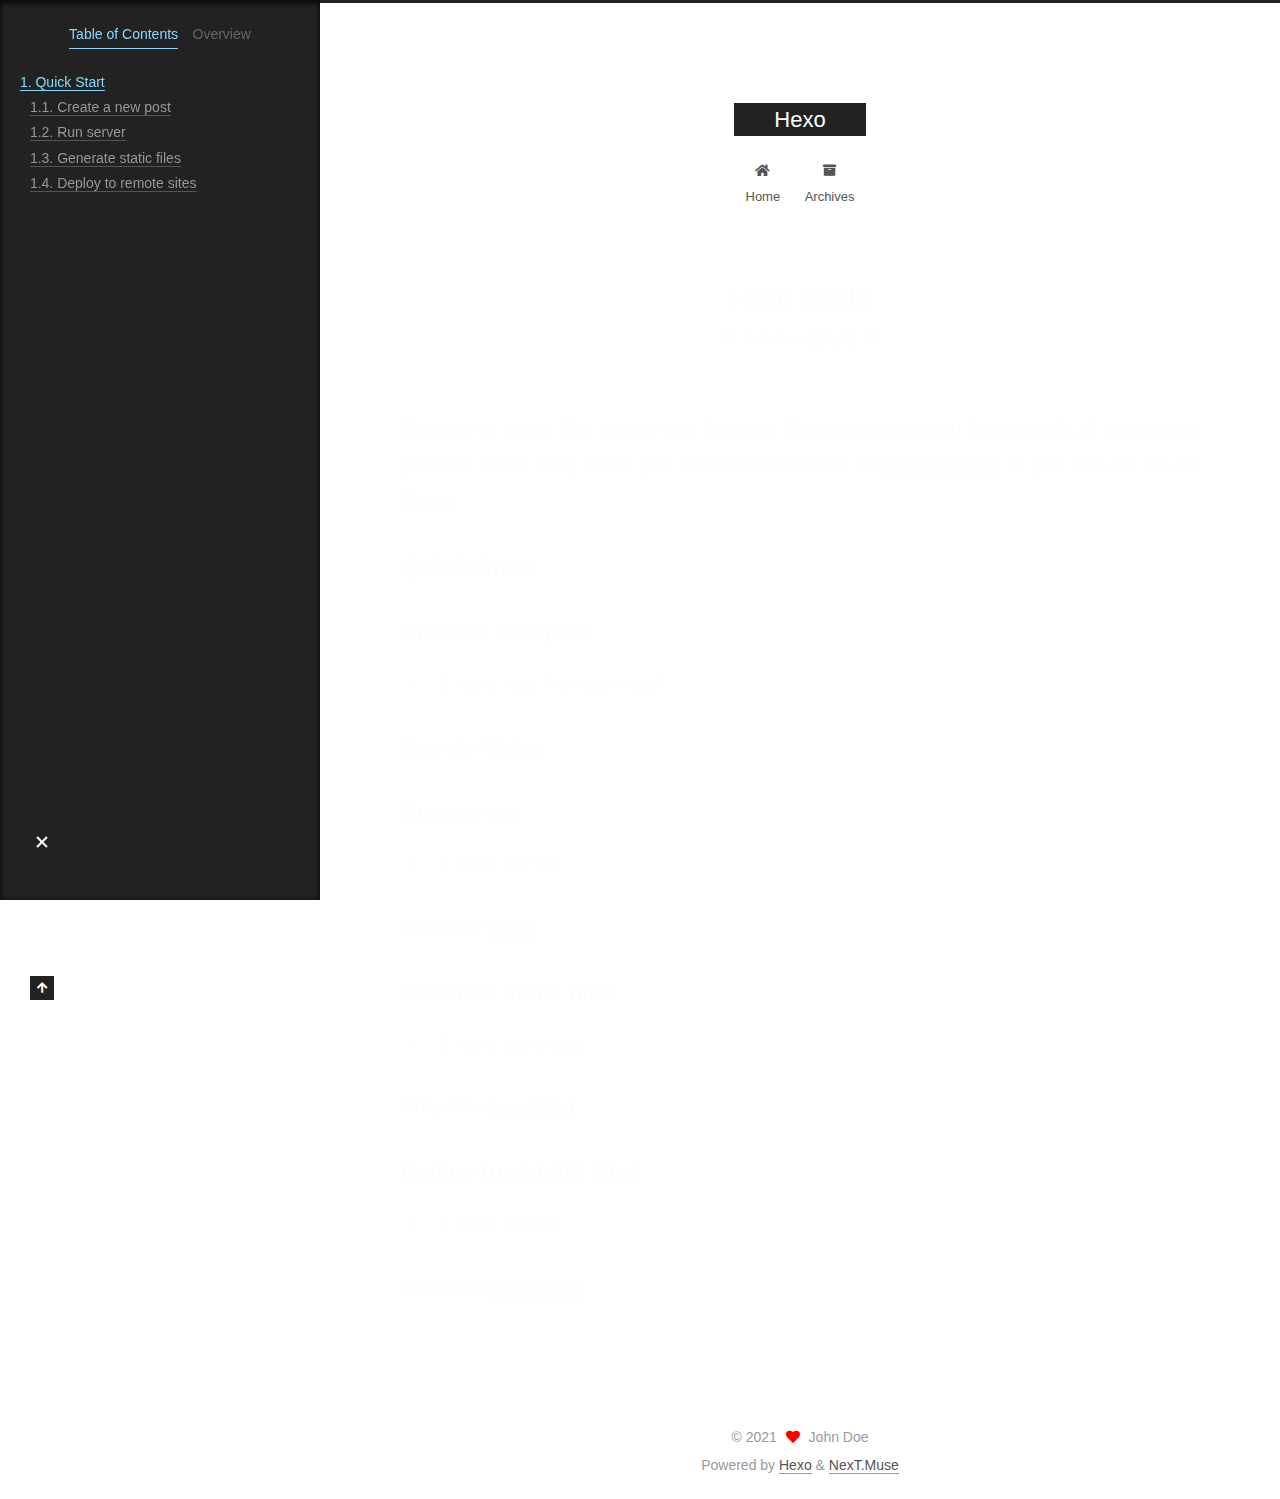
<file: 2021/07/14/hello-world/index.html>
<!DOCTYPE html>
<html lang="en">
<head>
  <meta charset="UTF-8">
<meta name="viewport" content="width=device-width, initial-scale=1, maximum-scale=2">
<meta name="theme-color" content="#222">
<meta name="generator" content="Hexo 5.4.0">
  <link rel="apple-touch-icon" sizes="180x180" href="/images/apple-touch-icon-next.png">
  <link rel="icon" type="image/png" sizes="32x32" href="/images/favicon-32x32-next.png">
  <link rel="icon" type="image/png" sizes="16x16" href="/images/favicon-16x16-next.png">
  <link rel="mask-icon" href="/images/logo.svg" color="#222">

<link rel="stylesheet" href="/css/main.css">


<link rel="stylesheet" href="/lib/font-awesome/css/all.min.css">

<script id="hexo-configurations">
    var NexT = window.NexT || {};
    var CONFIG = {"hostname":"example.com","root":"/","scheme":"Muse","version":"7.8.0","exturl":false,"sidebar":{"position":"left","display":"post","padding":18,"offset":12,"onmobile":false},"copycode":{"enable":false,"show_result":false,"style":null},"back2top":{"enable":true,"sidebar":false,"scrollpercent":false},"bookmark":{"enable":false,"color":"#222","save":"auto"},"fancybox":false,"mediumzoom":false,"lazyload":false,"pangu":false,"comments":{"style":"tabs","active":null,"storage":true,"lazyload":false,"nav":null},"algolia":{"hits":{"per_page":10},"labels":{"input_placeholder":"Search for Posts","hits_empty":"We didn't find any results for the search: ${query}","hits_stats":"${hits} results found in ${time} ms"}},"localsearch":{"enable":false,"trigger":"auto","top_n_per_article":1,"unescape":false,"preload":false},"motion":{"enable":true,"async":false,"transition":{"post_block":"fadeIn","post_header":"slideDownIn","post_body":"slideDownIn","coll_header":"slideLeftIn","sidebar":"slideUpIn"}}};
  </script>

  <meta name="description" content="Welcome to Hexo! This is your very first post. Check documentation for more info. If you get any problems when using Hexo, you can find the answer in troubleshooting or you can ask me on GitHub. Quick">
<meta property="og:type" content="article">
<meta property="og:title" content="Hello World">
<meta property="og:url" content="http://example.com/2021/07/14/hello-world/index.html">
<meta property="og:site_name" content="Hexo">
<meta property="og:description" content="Welcome to Hexo! This is your very first post. Check documentation for more info. If you get any problems when using Hexo, you can find the answer in troubleshooting or you can ask me on GitHub. Quick">
<meta property="og:locale" content="en_US">
<meta property="article:published_time" content="2021-07-14T14:09:31.365Z">
<meta property="article:modified_time" content="2021-07-14T14:09:31.365Z">
<meta property="article:author" content="John Doe">
<meta name="twitter:card" content="summary">

<link rel="canonical" href="http://example.com/2021/07/14/hello-world/">


<script id="page-configurations">
  // https://hexo.io/docs/variables.html
  CONFIG.page = {
    sidebar: "",
    isHome : false,
    isPost : true,
    lang   : 'en'
  };
</script>

  <title>Hello World | Hexo</title>
  






  <noscript>
  <style>
  .use-motion .brand,
  .use-motion .menu-item,
  .sidebar-inner,
  .use-motion .post-block,
  .use-motion .pagination,
  .use-motion .comments,
  .use-motion .post-header,
  .use-motion .post-body,
  .use-motion .collection-header { opacity: initial; }

  .use-motion .site-title,
  .use-motion .site-subtitle {
    opacity: initial;
    top: initial;
  }

  .use-motion .logo-line-before i { left: initial; }
  .use-motion .logo-line-after i { right: initial; }
  </style>
</noscript>

</head>

<body itemscope itemtype="http://schema.org/WebPage">
  <div class="container use-motion">
    <div class="headband"></div>

    <header class="header" itemscope itemtype="http://schema.org/WPHeader">
      <div class="header-inner"><div class="site-brand-container">
  <div class="site-nav-toggle">
    <div class="toggle" aria-label="Toggle navigation bar">
      <span class="toggle-line toggle-line-first"></span>
      <span class="toggle-line toggle-line-middle"></span>
      <span class="toggle-line toggle-line-last"></span>
    </div>
  </div>

  <div class="site-meta">

    <a href="/" class="brand" rel="start">
      <span class="logo-line-before"><i></i></span>
      <h1 class="site-title">Hexo</h1>
      <span class="logo-line-after"><i></i></span>
    </a>
  </div>

  <div class="site-nav-right">
    <div class="toggle popup-trigger">
    </div>
  </div>
</div>




<nav class="site-nav">
  <ul id="menu" class="main-menu menu">
        <li class="menu-item menu-item-home">

    <a href="/" rel="section"><i class="fa fa-home fa-fw"></i>Home</a>

  </li>
        <li class="menu-item menu-item-archives">

    <a href="/archives/" rel="section"><i class="fa fa-archive fa-fw"></i>Archives</a>

  </li>
  </ul>
</nav>




</div>
    </header>

    
  <div class="back-to-top">
    <i class="fa fa-arrow-up"></i>
    <span>0%</span>
  </div>


    <main class="main">
      <div class="main-inner">
        <div class="content-wrap">
          

          <div class="content post posts-expand">
            

    
  
  
  <article itemscope itemtype="http://schema.org/Article" class="post-block" lang="en">
    <link itemprop="mainEntityOfPage" href="http://example.com/2021/07/14/hello-world/">

    <span hidden itemprop="author" itemscope itemtype="http://schema.org/Person">
      <meta itemprop="image" content="/images/avatar.gif">
      <meta itemprop="name" content="John Doe">
      <meta itemprop="description" content="">
    </span>

    <span hidden itemprop="publisher" itemscope itemtype="http://schema.org/Organization">
      <meta itemprop="name" content="Hexo">
    </span>
      <header class="post-header">
        <h1 class="post-title" itemprop="name headline">
          Hello World
        </h1>

        <div class="post-meta">
            <span class="post-meta-item">
              <span class="post-meta-item-icon">
                <i class="far fa-calendar"></i>
              </span>
              <span class="post-meta-item-text">Posted on</span>

              <time title="Created: 2021-07-14 22:09:31" itemprop="dateCreated datePublished" datetime="2021-07-14T22:09:31+08:00">2021-07-14</time>
            </span>

          

        </div>
      </header>

    
    
    
    <div class="post-body" itemprop="articleBody">

      
        <p>Welcome to <a target="_blank" rel="noopener" href="https://hexo.io/">Hexo</a>! This is your very first post. Check <a target="_blank" rel="noopener" href="https://hexo.io/docs/">documentation</a> for more info. If you get any problems when using Hexo, you can find the answer in <a target="_blank" rel="noopener" href="https://hexo.io/docs/troubleshooting.html">troubleshooting</a> or you can ask me on <a target="_blank" rel="noopener" href="https://github.com/hexojs/hexo/issues">GitHub</a>.</p>
<h2 id="Quick-Start"><a href="#Quick-Start" class="headerlink" title="Quick Start"></a>Quick Start</h2><h3 id="Create-a-new-post"><a href="#Create-a-new-post" class="headerlink" title="Create a new post"></a>Create a new post</h3><figure class="highlight bash"><table><tr><td class="gutter"><pre><span class="line">1</span><br></pre></td><td class="code"><pre><span class="line">$ hexo new <span class="string">&quot;My New Post&quot;</span></span><br></pre></td></tr></table></figure>

<p>More info: <a target="_blank" rel="noopener" href="https://hexo.io/docs/writing.html">Writing</a></p>
<h3 id="Run-server"><a href="#Run-server" class="headerlink" title="Run server"></a>Run server</h3><figure class="highlight bash"><table><tr><td class="gutter"><pre><span class="line">1</span><br></pre></td><td class="code"><pre><span class="line">$ hexo server</span><br></pre></td></tr></table></figure>

<p>More info: <a target="_blank" rel="noopener" href="https://hexo.io/docs/server.html">Server</a></p>
<h3 id="Generate-static-files"><a href="#Generate-static-files" class="headerlink" title="Generate static files"></a>Generate static files</h3><figure class="highlight bash"><table><tr><td class="gutter"><pre><span class="line">1</span><br></pre></td><td class="code"><pre><span class="line">$ hexo generate</span><br></pre></td></tr></table></figure>

<p>More info: <a target="_blank" rel="noopener" href="https://hexo.io/docs/generating.html">Generating</a></p>
<h3 id="Deploy-to-remote-sites"><a href="#Deploy-to-remote-sites" class="headerlink" title="Deploy to remote sites"></a>Deploy to remote sites</h3><figure class="highlight bash"><table><tr><td class="gutter"><pre><span class="line">1</span><br></pre></td><td class="code"><pre><span class="line">$ hexo deploy</span><br></pre></td></tr></table></figure>

<p>More info: <a target="_blank" rel="noopener" href="https://hexo.io/docs/one-command-deployment.html">Deployment</a></p>

    </div>

    
    
    

      <footer class="post-footer">

        


        
      </footer>
    
  </article>
  
  
  



          </div>
          

<script>
  window.addEventListener('tabs:register', () => {
    let { activeClass } = CONFIG.comments;
    if (CONFIG.comments.storage) {
      activeClass = localStorage.getItem('comments_active') || activeClass;
    }
    if (activeClass) {
      let activeTab = document.querySelector(`a[href="#comment-${activeClass}"]`);
      if (activeTab) {
        activeTab.click();
      }
    }
  });
  if (CONFIG.comments.storage) {
    window.addEventListener('tabs:click', event => {
      if (!event.target.matches('.tabs-comment .tab-content .tab-pane')) return;
      let commentClass = event.target.classList[1];
      localStorage.setItem('comments_active', commentClass);
    });
  }
</script>

        </div>
          
  
  <div class="toggle sidebar-toggle">
    <span class="toggle-line toggle-line-first"></span>
    <span class="toggle-line toggle-line-middle"></span>
    <span class="toggle-line toggle-line-last"></span>
  </div>

  <aside class="sidebar">
    <div class="sidebar-inner">

      <ul class="sidebar-nav motion-element">
        <li class="sidebar-nav-toc">
          Table of Contents
        </li>
        <li class="sidebar-nav-overview">
          Overview
        </li>
      </ul>

      <!--noindex-->
      <div class="post-toc-wrap sidebar-panel">
          <div class="post-toc motion-element"><ol class="nav"><li class="nav-item nav-level-2"><a class="nav-link" href="#Quick-Start"><span class="nav-number">1.</span> <span class="nav-text">Quick Start</span></a><ol class="nav-child"><li class="nav-item nav-level-3"><a class="nav-link" href="#Create-a-new-post"><span class="nav-number">1.1.</span> <span class="nav-text">Create a new post</span></a></li><li class="nav-item nav-level-3"><a class="nav-link" href="#Run-server"><span class="nav-number">1.2.</span> <span class="nav-text">Run server</span></a></li><li class="nav-item nav-level-3"><a class="nav-link" href="#Generate-static-files"><span class="nav-number">1.3.</span> <span class="nav-text">Generate static files</span></a></li><li class="nav-item nav-level-3"><a class="nav-link" href="#Deploy-to-remote-sites"><span class="nav-number">1.4.</span> <span class="nav-text">Deploy to remote sites</span></a></li></ol></li></ol></div>
      </div>
      <!--/noindex-->

      <div class="site-overview-wrap sidebar-panel">
        <div class="site-author motion-element" itemprop="author" itemscope itemtype="http://schema.org/Person">
  <p class="site-author-name" itemprop="name">John Doe</p>
  <div class="site-description" itemprop="description"></div>
</div>
<div class="site-state-wrap motion-element">
  <nav class="site-state">
      <div class="site-state-item site-state-posts">
          <a href="/archives/">
        
          <span class="site-state-item-count">1</span>
          <span class="site-state-item-name">posts</span>
        </a>
      </div>
  </nav>
</div>



      </div>

    </div>
  </aside>
  <div id="sidebar-dimmer"></div>


      </div>
    </main>

    <footer class="footer">
      <div class="footer-inner">
        

        

<div class="copyright">
  
  &copy; 
  <span itemprop="copyrightYear">2021</span>
  <span class="with-love">
    <i class="fa fa-heart"></i>
  </span>
  <span class="author" itemprop="copyrightHolder">John Doe</span>
</div>
  <div class="powered-by">Powered by <a href="https://hexo.io/" class="theme-link" rel="noopener" target="_blank">Hexo</a> & <a href="https://muse.theme-next.org/" class="theme-link" rel="noopener" target="_blank">NexT.Muse</a>
  </div>

        








      </div>
    </footer>
  </div>

  
  <script src="/lib/anime.min.js"></script>
  <script src="/lib/velocity/velocity.min.js"></script>
  <script src="/lib/velocity/velocity.ui.min.js"></script>

<script src="/js/utils.js"></script>

<script src="/js/motion.js"></script>


<script src="/js/schemes/muse.js"></script>


<script src="/js/next-boot.js"></script>




  















  

  

</body>
</html>
</file>
<file: css/main.css>
:root {
  --body-bg-color: #fff;
  --content-bg-color: #fff;
  --card-bg-color: #f5f5f5;
  --text-color: #555;
  --blockquote-color: #666;
  --link-color: #555;
  --link-hover-color: #222;
  --brand-color: #fff;
  --brand-hover-color: #fff;
  --table-row-odd-bg-color: #f9f9f9;
  --table-row-hover-bg-color: #f5f5f5;
  --menu-item-bg-color: #f5f5f5;
  --btn-default-bg: #222;
  --btn-default-color: #fff;
  --btn-default-border-color: #222;
  --btn-default-hover-bg: #fff;
  --btn-default-hover-color: #222;
  --btn-default-hover-border-color: #222;
}
html {
  line-height: 1.15; /* 1 */
  -webkit-text-size-adjust: 100%; /* 2 */
}
body {
  margin: 0;
}
main {
  display: block;
}
h1 {
  font-size: 2em;
  margin: 0.67em 0;
}
hr {
  box-sizing: content-box; /* 1 */
  height: 0; /* 1 */
  overflow: visible; /* 2 */
}
pre {
  font-family: monospace, monospace; /* 1 */
  font-size: 1em; /* 2 */
}
a {
  background: transparent;
}
abbr[title] {
  border-bottom: none; /* 1 */
  text-decoration: underline; /* 2 */
  text-decoration: underline dotted; /* 2 */
}
b,
strong {
  font-weight: bolder;
}
code,
kbd,
samp {
  font-family: monospace, monospace; /* 1 */
  font-size: 1em; /* 2 */
}
small {
  font-size: 80%;
}
sub,
sup {
  font-size: 75%;
  line-height: 0;
  position: relative;
  vertical-align: baseline;
}
sub {
  bottom: -0.25em;
}
sup {
  top: -0.5em;
}
img {
  border-style: none;
}
button,
input,
optgroup,
select,
textarea {
  font-family: inherit; /* 1 */
  font-size: 100%; /* 1 */
  line-height: 1.15; /* 1 */
  margin: 0; /* 2 */
}
button,
input {
/* 1 */
  overflow: visible;
}
button,
select {
/* 1 */
  text-transform: none;
}
button,
[type='button'],
[type='reset'],
[type='submit'] {
  -webkit-appearance: button;
}
button::-moz-focus-inner,
[type='button']::-moz-focus-inner,
[type='reset']::-moz-focus-inner,
[type='submit']::-moz-focus-inner {
  border-style: none;
  padding: 0;
}
button:-moz-focusring,
[type='button']:-moz-focusring,
[type='reset']:-moz-focusring,
[type='submit']:-moz-focusring {
  outline: 1px dotted ButtonText;
}
fieldset {
  padding: 0.35em 0.75em 0.625em;
}
legend {
  box-sizing: border-box; /* 1 */
  color: inherit; /* 2 */
  display: table; /* 1 */
  max-width: 100%; /* 1 */
  padding: 0; /* 3 */
  white-space: normal; /* 1 */
}
progress {
  vertical-align: baseline;
}
textarea {
  overflow: auto;
}
[type='checkbox'],
[type='radio'] {
  box-sizing: border-box; /* 1 */
  padding: 0; /* 2 */
}
[type='number']::-webkit-inner-spin-button,
[type='number']::-webkit-outer-spin-button {
  height: auto;
}
[type='search'] {
  outline-offset: -2px; /* 2 */
  -webkit-appearance: textfield; /* 1 */
}
[type='search']::-webkit-search-decoration {
  -webkit-appearance: none;
}
::-webkit-file-upload-button {
  font: inherit; /* 2 */
  -webkit-appearance: button; /* 1 */
}
details {
  display: block;
}
summary {
  display: list-item;
}
template {
  display: none;
}
[hidden] {
  display: none;
}
::selection {
  background: #262a30;
  color: #eee;
}
html,
body {
  height: 100%;
}
body {
  background: var(--body-bg-color);
  color: var(--text-color);
  font-family: 'Lato', "PingFang SC", "Microsoft YaHei", sans-serif;
  font-size: 1em;
  line-height: 2;
}
@media (max-width: 991px) {
  body {
    padding-left: 0 !important;
    padding-right: 0 !important;
  }
}
h1,
h2,
h3,
h4,
h5,
h6 {
  font-family: 'Lato', "PingFang SC", "Microsoft YaHei", sans-serif;
  font-weight: bold;
  line-height: 1.5;
  margin: 20px 0 15px;
}
h1 {
  font-size: 1.5em;
}
h2 {
  font-size: 1.375em;
}
h3 {
  font-size: 1.25em;
}
h4 {
  font-size: 1.125em;
}
h5 {
  font-size: 1em;
}
h6 {
  font-size: 0.875em;
}
p {
  margin: 0 0 20px 0;
}
a,
span.exturl {
  border-bottom: 1px solid #999;
  color: var(--link-color);
  outline: 0;
  text-decoration: none;
  overflow-wrap: break-word;
  word-wrap: break-word;
  cursor: pointer;
}
a:hover,
span.exturl:hover {
  border-bottom-color: var(--link-hover-color);
  color: var(--link-hover-color);
}
iframe,
img,
video {
  display: block;
  margin-left: auto;
  margin-right: auto;
  max-width: 100%;
}
hr {
  background-image: repeating-linear-gradient(-45deg, #ddd, #ddd 4px, transparent 4px, transparent 8px);
  border: 0;
  height: 3px;
  margin: 40px 0;
}
blockquote {
  border-left: 4px solid #ddd;
  color: var(--blockquote-color);
  margin: 0;
  padding: 0 15px;
}
blockquote cite::before {
  content: '-';
  padding: 0 5px;
}
dt {
  font-weight: bold;
}
dd {
  margin: 0;
  padding: 0;
}
kbd {
  background-color: #f5f5f5;
  background-image: linear-gradient(#eee, #fff, #eee);
  border: 1px solid #ccc;
  border-radius: 0.2em;
  box-shadow: 0.1em 0.1em 0.2em rgba(0,0,0,0.1);
  color: #555;
  font-family: inherit;
  padding: 0.1em 0.3em;
  white-space: nowrap;
}
.table-container {
  overflow: auto;
}
table {
  border-collapse: collapse;
  border-spacing: 0;
  font-size: 0.875em;
  margin: 0 0 20px 0;
  width: 100%;
}
tbody tr:nth-of-type(odd) {
  background: var(--table-row-odd-bg-color);
}
tbody tr:hover {
  background: var(--table-row-hover-bg-color);
}
caption,
th,
td {
  font-weight: normal;
  padding: 8px;
  vertical-align: middle;
}
th,
td {
  border: 1px solid #ddd;
  border-bottom: 3px solid #ddd;
}
th {
  font-weight: 700;
  padding-bottom: 10px;
}
td {
  border-bottom-width: 1px;
}
.btn {
  background: var(--btn-default-bg);
  border: 2px solid var(--btn-default-border-color);
  border-radius: 0;
  color: var(--btn-default-color);
  display: inline-block;
  font-size: 0.875em;
  line-height: 2;
  padding: 0 20px;
  text-decoration: none;
  transition-property: background-color;
  transition-delay: 0s;
  transition-duration: 0.2s;
  transition-timing-function: ease-in-out;
}
.btn:hover {
  background: var(--btn-default-hover-bg);
  border-color: var(--btn-default-hover-border-color);
  color: var(--btn-default-hover-color);
}
.btn + .btn {
  margin: 0 0 8px 8px;
}
.btn .fa-fw {
  text-align: left;
  width: 1.285714285714286em;
}
.toggle {
  line-height: 0;
}
.toggle .toggle-line {
  background: #fff;
  display: inline-block;
  height: 2px;
  left: 0;
  position: relative;
  top: 0;
  transition: all 0.4s;
  vertical-align: top;
  width: 100%;
}
.toggle .toggle-line:not(:first-child) {
  margin-top: 3px;
}
.toggle.toggle-arrow .toggle-line-first {
  left: 50%;
  top: 2px;
  transform: rotate(45deg);
  width: 50%;
}
.toggle.toggle-arrow .toggle-line-middle {
  left: 2px;
  width: 90%;
}
.toggle.toggle-arrow .toggle-line-last {
  left: 50%;
  top: -2px;
  transform: rotate(-45deg);
  width: 50%;
}
.toggle.toggle-close .toggle-line-first {
  transform: rotate(-45deg);
  top: 5px;
}
.toggle.toggle-close .toggle-line-middle {
  opacity: 0;
}
.toggle.toggle-close .toggle-line-last {
  transform: rotate(45deg);
  top: -5px;
}
.highlight,
pre {
  background: #f7f7f7;
  color: #4d4d4c;
  line-height: 1.6;
  margin: 0 auto 20px;
}
pre,
code {
  font-family: consolas, Menlo, monospace, "PingFang SC", "Microsoft YaHei";
}
code {
  background: #eee;
  border-radius: 3px;
  color: #555;
  padding: 2px 4px;
  overflow-wrap: break-word;
  word-wrap: break-word;
}
.highlight *::selection {
  background: #d6d6d6;
}
.highlight pre {
  border: 0;
  margin: 0;
  padding: 10px 0;
}
.highlight table {
  border: 0;
  margin: 0;
  width: auto;
}
.highlight td {
  border: 0;
  padding: 0;
}
.highlight figcaption {
  background: #eff2f3;
  color: #4d4d4c;
  display: flex;
  font-size: 0.875em;
  justify-content: space-between;
  line-height: 1.2;
  padding: 0.5em;
}
.highlight figcaption a {
  color: #4d4d4c;
}
.highlight figcaption a:hover {
  border-bottom-color: #4d4d4c;
}
.highlight .gutter {
  -moz-user-select: none;
  -ms-user-select: none;
  -webkit-user-select: none;
  user-select: none;
}
.highlight .gutter pre {
  background: #eff2f3;
  color: #869194;
  padding-left: 10px;
  padding-right: 10px;
  text-align: right;
}
.highlight .code pre {
  background: #f7f7f7;
  padding-left: 10px;
  width: 100%;
}
.gist table {
  width: auto;
}
.gist table td {
  border: 0;
}
pre {
  overflow: auto;
  padding: 10px;
}
pre code {
  background: none;
  color: #4d4d4c;
  font-size: 0.875em;
  padding: 0;
  text-shadow: none;
}
pre .deletion {
  background: #fdd;
}
pre .addition {
  background: #dfd;
}
pre .meta {
  color: #eab700;
  -moz-user-select: none;
  -ms-user-select: none;
  -webkit-user-select: none;
  user-select: none;
}
pre .comment {
  color: #8e908c;
}
pre .variable,
pre .attribute,
pre .tag,
pre .name,
pre .regexp,
pre .ruby .constant,
pre .xml .tag .title,
pre .xml .pi,
pre .xml .doctype,
pre .html .doctype,
pre .css .id,
pre .css .class,
pre .css .pseudo {
  color: #c82829;
}
pre .number,
pre .preprocessor,
pre .built_in,
pre .builtin-name,
pre .literal,
pre .params,
pre .constant,
pre .command {
  color: #f5871f;
}
pre .ruby .class .title,
pre .css .rules .attribute,
pre .string,
pre .symbol,
pre .value,
pre .inheritance,
pre .header,
pre .ruby .symbol,
pre .xml .cdata,
pre .special,
pre .formula {
  color: #718c00;
}
pre .title,
pre .css .hexcolor {
  color: #3e999f;
}
pre .function,
pre .python .decorator,
pre .python .title,
pre .ruby .function .title,
pre .ruby .title .keyword,
pre .perl .sub,
pre .javascript .title,
pre .coffeescript .title {
  color: #4271ae;
}
pre .keyword,
pre .javascript .function {
  color: #8959a8;
}
.blockquote-center {
  border-left: none;
  margin: 40px 0;
  padding: 0;
  position: relative;
  text-align: center;
}
.blockquote-center .fa {
  display: block;
  opacity: 0.6;
  position: absolute;
  width: 100%;
}
.blockquote-center .fa-quote-left {
  border-top: 1px solid #ccc;
  text-align: left;
  top: -20px;
}
.blockquote-center .fa-quote-right {
  border-bottom: 1px solid #ccc;
  text-align: right;
  bottom: -20px;
}
.blockquote-center p,
.blockquote-center div {
  text-align: center;
}
.post-body .group-picture img {
  margin: 0 auto;
  padding: 0 3px;
}
.group-picture-row {
  margin-bottom: 6px;
  overflow: hidden;
}
.group-picture-column {
  float: left;
  margin-bottom: 10px;
}
.post-body .label {
  color: #555;
  display: inline;
  padding: 0 2px;
}
.post-body .label.default {
  background: #f0f0f0;
}
.post-body .label.primary {
  background: #efe6f7;
}
.post-body .label.info {
  background: #e5f2f8;
}
.post-body .label.success {
  background: #e7f4e9;
}
.post-body .label.warning {
  background: #fcf6e1;
}
.post-body .label.danger {
  background: #fae8eb;
}
.post-body .tabs {
  margin-bottom: 20px;
}
.post-body .tabs,
.tabs-comment {
  display: block;
  padding-top: 10px;
  position: relative;
}
.post-body .tabs ul.nav-tabs,
.tabs-comment ul.nav-tabs {
  display: flex;
  flex-wrap: wrap;
  margin: 0;
  margin-bottom: -1px;
  padding: 0;
}
@media (max-width: 413px) {
  .post-body .tabs ul.nav-tabs,
  .tabs-comment ul.nav-tabs {
    display: block;
    margin-bottom: 5px;
  }
}
.post-body .tabs ul.nav-tabs li.tab,
.tabs-comment ul.nav-tabs li.tab {
  border-bottom: 1px solid #ddd;
  border-left: 1px solid transparent;
  border-right: 1px solid transparent;
  border-top: 3px solid transparent;
  flex-grow: 1;
  list-style-type: none;
  border-radius: 0 0 0 0;
}
@media (max-width: 413px) {
  .post-body .tabs ul.nav-tabs li.tab,
  .tabs-comment ul.nav-tabs li.tab {
    border-bottom: 1px solid transparent;
    border-left: 3px solid transparent;
    border-right: 1px solid transparent;
    border-top: 1px solid transparent;
  }
}
@media (max-width: 413px) {
  .post-body .tabs ul.nav-tabs li.tab,
  .tabs-comment ul.nav-tabs li.tab {
    border-radius: 0;
  }
}
.post-body .tabs ul.nav-tabs li.tab a,
.tabs-comment ul.nav-tabs li.tab a {
  border-bottom: initial;
  display: block;
  line-height: 1.8;
  outline: 0;
  padding: 0.25em 0.75em;
  text-align: center;
  transition-delay: 0s;
  transition-duration: 0.2s;
  transition-timing-function: ease-out;
}
.post-body .tabs ul.nav-tabs li.tab a i,
.tabs-comment ul.nav-tabs li.tab a i {
  width: 1.285714285714286em;
}
.post-body .tabs ul.nav-tabs li.tab.active,
.tabs-comment ul.nav-tabs li.tab.active {
  border-bottom: 1px solid transparent;
  border-left: 1px solid #ddd;
  border-right: 1px solid #ddd;
  border-top: 3px solid #fc6423;
}
@media (max-width: 413px) {
  .post-body .tabs ul.nav-tabs li.tab.active,
  .tabs-comment ul.nav-tabs li.tab.active {
    border-bottom: 1px solid #ddd;
    border-left: 3px solid #fc6423;
    border-right: 1px solid #ddd;
    border-top: 1px solid #ddd;
  }
}
.post-body .tabs ul.nav-tabs li.tab.active a,
.tabs-comment ul.nav-tabs li.tab.active a {
  color: var(--link-color);
  cursor: default;
}
.post-body .tabs .tab-content .tab-pane,
.tabs-comment .tab-content .tab-pane {
  border: 1px solid #ddd;
  border-top: 0;
  padding: 20px 20px 0 20px;
  border-radius: 0;
}
.post-body .tabs .tab-content .tab-pane:not(.active),
.tabs-comment .tab-content .tab-pane:not(.active) {
  display: none;
}
.post-body .tabs .tab-content .tab-pane.active,
.tabs-comment .tab-content .tab-pane.active {
  display: block;
}
.post-body .tabs .tab-content .tab-pane.active:nth-of-type(1),
.tabs-comment .tab-content .tab-pane.active:nth-of-type(1) {
  border-radius: 0 0 0 0;
}
@media (max-width: 413px) {
  .post-body .tabs .tab-content .tab-pane.active:nth-of-type(1),
  .tabs-comment .tab-content .tab-pane.active:nth-of-type(1) {
    border-radius: 0;
  }
}
.post-body .note {
  border-radius: 3px;
  margin-bottom: 20px;
  padding: 1em;
  position: relative;
  border: 1px solid #eee;
  border-left-width: 5px;
}
.post-body .note h2,
.post-body .note h3,
.post-body .note h4,
.post-body .note h5,
.post-body .note h6 {
  margin-top: 0;
  border-bottom: initial;
  margin-bottom: 0;
  padding-top: 0;
}
.post-body .note p:first-child,
.post-body .note ul:first-child,
.post-body .note ol:first-child,
.post-body .note table:first-child,
.post-body .note pre:first-child,
.post-body .note blockquote:first-child,
.post-body .note img:first-child {
  margin-top: 0;
}
.post-body .note p:last-child,
.post-body .note ul:last-child,
.post-body .note ol:last-child,
.post-body .note table:last-child,
.post-body .note pre:last-child,
.post-body .note blockquote:last-child,
.post-body .note img:last-child {
  margin-bottom: 0;
}
.post-body .note.default {
  border-left-color: #777;
}
.post-body .note.default h2,
.post-body .note.default h3,
.post-body .note.default h4,
.post-body .note.default h5,
.post-body .note.default h6 {
  color: #777;
}
.post-body .note.primary {
  border-left-color: #6f42c1;
}
.post-body .note.primary h2,
.post-body .note.primary h3,
.post-body .note.primary h4,
.post-body .note.primary h5,
.post-body .note.primary h6 {
  color: #6f42c1;
}
.post-body .note.info {
  border-left-color: #428bca;
}
.post-body .note.info h2,
.post-body .note.info h3,
.post-body .note.info h4,
.post-body .note.info h5,
.post-body .note.info h6 {
  color: #428bca;
}
.post-body .note.success {
  border-left-color: #5cb85c;
}
.post-body .note.success h2,
.post-body .note.success h3,
.post-body .note.success h4,
.post-body .note.success h5,
.post-body .note.success h6 {
  color: #5cb85c;
}
.post-body .note.warning {
  border-left-color: #f0ad4e;
}
.post-body .note.warning h2,
.post-body .note.warning h3,
.post-body .note.warning h4,
.post-body .note.warning h5,
.post-body .note.warning h6 {
  color: #f0ad4e;
}
.post-body .note.danger {
  border-left-color: #d9534f;
}
.post-body .note.danger h2,
.post-body .note.danger h3,
.post-body .note.danger h4,
.post-body .note.danger h5,
.post-body .note.danger h6 {
  color: #d9534f;
}
.pagination .prev,
.pagination .next,
.pagination .page-number,
.pagination .space {
  display: inline-block;
  margin: 0 10px;
  padding: 0 11px;
  position: relative;
  top: -1px;
}
@media (max-width: 767px) {
  .pagination .prev,
  .pagination .next,
  .pagination .page-number,
  .pagination .space {
    margin: 0 5px;
  }
}
.pagination {
  border-top: 1px solid #eee;
  margin: 120px 0 0;
  text-align: center;
}
.pagination .prev,
.pagination .next,
.pagination .page-number {
  border-bottom: 0;
  border-top: 1px solid #eee;
  transition-property: border-color;
  transition-delay: 0s;
  transition-duration: 0.2s;
  transition-timing-function: ease-in-out;
}
.pagination .prev:hover,
.pagination .next:hover,
.pagination .page-number:hover {
  border-top-color: #222;
}
.pagination .space {
  margin: 0;
  padding: 0;
}
.pagination .prev {
  margin-left: 0;
}
.pagination .next {
  margin-right: 0;
}
.pagination .page-number.current {
  background: #ccc;
  border-top-color: #ccc;
  color: #fff;
}
@media (max-width: 767px) {
  .pagination {
    border-top: none;
  }
  .pagination .prev,
  .pagination .next,
  .pagination .page-number {
    border-bottom: 1px solid #eee;
    border-top: 0;
    margin-bottom: 10px;
    padding: 0 10px;
  }
  .pagination .prev:hover,
  .pagination .next:hover,
  .pagination .page-number:hover {
    border-bottom-color: #222;
  }
}
.comments {
  margin-top: 60px;
  overflow: hidden;
}
.comment-button-group {
  display: flex;
  flex-wrap: wrap-reverse;
  justify-content: center;
  margin: 1em 0;
}
.comment-button-group .comment-button {
  margin: 0.1em 0.2em;
}
.comment-button-group .comment-button.active {
  background: var(--btn-default-hover-bg);
  border-color: var(--btn-default-hover-border-color);
  color: var(--btn-default-hover-color);
}
.comment-position {
  display: none;
}
.comment-position.active {
  display: block;
}
.tabs-comment {
  background: var(--content-bg-color);
  margin-top: 4em;
  padding-top: 0;
}
.tabs-comment .comments {
  border: 0;
  box-shadow: none;
  margin-top: 0;
  padding-top: 0;
}
.container {
  min-height: 100%;
  position: relative;
}
.main-inner {
  margin: 0 auto;
  width: 700px;
}
@media (min-width: 1200px) {
  .main-inner {
    width: 800px;
  }
}
@media (min-width: 1600px) {
  .main-inner {
    width: 900px;
  }
}
@media (max-width: 767px) {
  .content-wrap {
    padding: 0 20px;
  }
}
.header {
  background: transparent;
}
.header-inner {
  margin: 0 auto;
  width: 700px;
}
@media (min-width: 1200px) {
  .header-inner {
    width: 800px;
  }
}
@media (min-width: 1600px) {
  .header-inner {
    width: 900px;
  }
}
.site-brand-container {
  display: flex;
  flex-shrink: 0;
  padding: 0 10px;
}
.headband {
  background: #222;
  height: 3px;
}
.site-meta {
  flex-grow: 1;
  text-align: center;
}
@media (max-width: 767px) {
  .site-meta {
    text-align: center;
  }
}
.brand {
  border-bottom: none;
  color: var(--brand-color);
  display: inline-block;
  line-height: 1.375em;
  padding: 0 40px;
  position: relative;
}
.brand:hover {
  color: var(--brand-hover-color);
}
.site-title {
  font-family: 'Lato', "PingFang SC", "Microsoft YaHei", sans-serif;
  font-size: 1.375em;
  font-weight: normal;
  margin: 0;
}
.site-subtitle {
  color: #999;
  font-size: 0.8125em;
  margin: 10px 0;
}
.use-motion .brand {
  opacity: 0;
}
.use-motion .site-title,
.use-motion .site-subtitle,
.use-motion .custom-logo-image {
  opacity: 0;
  position: relative;
  top: -10px;
}
.site-nav-toggle,
.site-nav-right {
  display: none;
}
@media (max-width: 767px) {
  .site-nav-toggle,
  .site-nav-right {
    display: flex;
    flex-direction: column;
    justify-content: center;
  }
}
.site-nav-toggle .toggle,
.site-nav-right .toggle {
  color: var(--text-color);
  padding: 10px;
  width: 22px;
}
.site-nav-toggle .toggle .toggle-line,
.site-nav-right .toggle .toggle-line {
  background: var(--text-color);
  border-radius: 1px;
}
.site-nav {
  display: block;
}
@media (max-width: 767px) {
  .site-nav {
    clear: both;
    display: none;
  }
}
.site-nav.site-nav-on {
  display: block;
}
.menu {
  margin-top: 20px;
  padding-left: 0;
  text-align: center;
}
.menu-item {
  display: inline-block;
  list-style: none;
  margin: 0 10px;
}
@media (max-width: 767px) {
  .menu-item {
    display: block;
    margin-top: 10px;
  }
  .menu-item.menu-item-search {
    display: none;
  }
}
.menu-item a,
.menu-item span.exturl {
  border-bottom: 0;
  display: block;
  font-size: 0.8125em;
  transition-property: border-color;
  transition-delay: 0s;
  transition-duration: 0.2s;
  transition-timing-function: ease-in-out;
}
@media (hover: none) {
  .menu-item a:hover,
  .menu-item span.exturl:hover {
    border-bottom-color: transparent !important;
  }
}
.menu-item .fa,
.menu-item .fab,
.menu-item .far,
.menu-item .fas {
  margin-right: 8px;
}
.menu-item .badge {
  display: inline-block;
  font-weight: bold;
  line-height: 1;
  margin-left: 0.35em;
  margin-top: 0.35em;
  text-align: center;
  white-space: nowrap;
}
@media (max-width: 767px) {
  .menu-item .badge {
    float: right;
    margin-left: 0;
  }
}
.menu-item-active a,
.menu .menu-item a:hover,
.menu .menu-item span.exturl:hover {
  background: var(--menu-item-bg-color);
}
.use-motion .menu-item {
  opacity: 0;
}
.sidebar {
  background: #222;
  bottom: 0;
  box-shadow: inset 0 2px 6px #000;
  position: fixed;
  top: 0;
}
@media (max-width: 991px) {
  .sidebar {
    display: none;
  }
}
.sidebar-inner {
  color: #999;
  padding: 18px 10px;
  text-align: center;
}
.cc-license {
  margin-top: 10px;
  text-align: center;
}
.cc-license .cc-opacity {
  border-bottom: none;
  opacity: 0.7;
}
.cc-license .cc-opacity:hover {
  opacity: 0.9;
}
.cc-license img {
  display: inline-block;
}
.site-author-image {
  border: 2px solid #333;
  display: block;
  margin: 0 auto;
  max-width: 96px;
  padding: 2px;
}
.site-author-name {
  color: #f5f5f5;
  font-weight: normal;
  margin: 5px 0 0;
  text-align: center;
}
.site-description {
  color: #999;
  font-size: 1em;
  margin-top: 5px;
  text-align: center;
}
.links-of-author {
  margin-top: 15px;
}
.links-of-author a,
.links-of-author span.exturl {
  border-bottom-color: #555;
  display: inline-block;
  font-size: 0.8125em;
  margin-bottom: 10px;
  margin-right: 10px;
  vertical-align: middle;
}
.links-of-author a::before,
.links-of-author span.exturl::before {
  background: #82ff98;
  border-radius: 50%;
  content: ' ';
  display: inline-block;
  height: 4px;
  margin-right: 3px;
  vertical-align: middle;
  width: 4px;
}
.sidebar-button {
  margin-top: 15px;
}
.sidebar-button a {
  border: 1px solid #fc6423;
  border-radius: 4px;
  color: #fc6423;
  display: inline-block;
  padding: 0 15px;
}
.sidebar-button a .fa,
.sidebar-button a .fab,
.sidebar-button a .far,
.sidebar-button a .fas {
  margin-right: 5px;
}
.sidebar-button a:hover {
  background: #fc6423;
  border: 1px solid #fc6423;
  color: #fff;
}
.sidebar-button a:hover .fa,
.sidebar-button a:hover .fab,
.sidebar-button a:hover .far,
.sidebar-button a:hover .fas {
  color: #fff;
}
.links-of-blogroll {
  font-size: 0.8125em;
  margin-top: 10px;
}
.links-of-blogroll-title {
  font-size: 0.875em;
  font-weight: 600;
  margin-top: 0;
}
.links-of-blogroll-list {
  list-style: none;
  margin: 0;
  padding: 0;
}
#sidebar-dimmer {
  display: none;
}
@media (max-width: 767px) {
  #sidebar-dimmer {
    background: #000;
    display: block;
    height: 100%;
    left: 100%;
    opacity: 0;
    position: fixed;
    top: 0;
    width: 100%;
    z-index: 1100;
  }
  .sidebar-active + #sidebar-dimmer {
    opacity: 0.7;
    transform: translateX(-100%);
    transition: opacity 0.5s;
  }
}
.sidebar-nav {
  margin: 0;
  padding-bottom: 20px;
  padding-left: 0;
}
.sidebar-nav li {
  border-bottom: 1px solid transparent;
  color: #666;
  cursor: pointer;
  display: inline-block;
  font-size: 0.875em;
}
.sidebar-nav li.sidebar-nav-overview {
  margin-left: 10px;
}
.sidebar-nav li:hover {
  color: #f5f5f5;
}
.sidebar-nav .sidebar-nav-active {
  border-bottom-color: #87daff;
  color: #87daff;
}
.sidebar-nav .sidebar-nav-active:hover {
  color: #87daff;
}
.sidebar-panel {
  display: none;
  overflow-x: hidden;
  overflow-y: auto;
}
.sidebar-panel-active {
  display: block;
}
.sidebar-toggle {
  background: #222;
  bottom: 45px;
  cursor: pointer;
  height: 14px;
  left: 30px;
  padding: 5px;
  position: fixed;
  width: 14px;
  z-index: 1300;
}
@media (max-width: 991px) {
  .sidebar-toggle {
    left: 20px;
    opacity: 0.8;
    display: none;
  }
}
.sidebar-toggle:hover .toggle-line {
  background: #87daff;
}
.post-toc {
  font-size: 0.875em;
}
.post-toc ol {
  list-style: none;
  margin: 0;
  padding: 0 2px 5px 10px;
  text-align: left;
}
.post-toc ol > ol {
  padding-left: 0;
}
.post-toc ol a {
  transition-property: all;
  transition-delay: 0s;
  transition-duration: 0.2s;
  transition-timing-function: ease-in-out;
}
.post-toc .nav-item {
  line-height: 1.8;
  overflow: hidden;
  text-overflow: ellipsis;
  white-space: nowrap;
}
.post-toc .nav .nav-child {
  display: none;
}
.post-toc .nav .active > .nav-child {
  display: block;
}
.post-toc .nav .active-current > .nav-child {
  display: block;
}
.post-toc .nav .active-current > .nav-child > .nav-item {
  display: block;
}
.post-toc .nav .active > a {
  border-bottom-color: #87daff;
  color: #87daff;
}
.post-toc .nav .active-current > a {
  color: #87daff;
}
.post-toc .nav .active-current > a:hover {
  color: #87daff;
}
.site-state {
  display: flex;
  justify-content: center;
  line-height: 1.4;
  margin-top: 10px;
  overflow: hidden;
  text-align: center;
  white-space: nowrap;
}
.site-state-item {
  padding: 0 15px;
}
.site-state-item:not(:first-child) {
  border-left: 1px solid #333;
}
.site-state-item a {
  border-bottom: none;
}
.site-state-item-count {
  display: block;
  font-size: 1.25em;
  font-weight: 600;
  text-align: center;
}
.site-state-item-name {
  color: inherit;
  font-size: 0.875em;
}
.footer {
  color: #999;
  font-size: 0.875em;
  padding: 20px 0;
}
.footer.footer-fixed {
  bottom: 0;
  left: 0;
  position: absolute;
  right: 0;
}
.footer-inner {
  box-sizing: border-box;
  margin: 0 auto;
  text-align: center;
  width: 700px;
}
@media (min-width: 1200px) {
  .footer-inner {
    width: 800px;
  }
}
@media (min-width: 1600px) {
  .footer-inner {
    width: 900px;
  }
}
.languages {
  display: inline-block;
  font-size: 1.125em;
  position: relative;
}
.languages .lang-select-label span {
  margin: 0 0.5em;
}
.languages .lang-select {
  height: 100%;
  left: 0;
  opacity: 0;
  position: absolute;
  top: 0;
  width: 100%;
}
.with-love {
  color: #ff0000;
  display: inline-block;
  margin: 0 5px;
}
.powered-by,
.theme-info {
  display: inline-block;
}
@-moz-keyframes iconAnimate {
  0%, 100% {
    transform: scale(1);
  }
  10%, 30% {
    transform: scale(0.9);
  }
  20%, 40%, 60%, 80% {
    transform: scale(1.1);
  }
  50%, 70% {
    transform: scale(1.1);
  }
}
@-webkit-keyframes iconAnimate {
  0%, 100% {
    transform: scale(1);
  }
  10%, 30% {
    transform: scale(0.9);
  }
  20%, 40%, 60%, 80% {
    transform: scale(1.1);
  }
  50%, 70% {
    transform: scale(1.1);
  }
}
@-o-keyframes iconAnimate {
  0%, 100% {
    transform: scale(1);
  }
  10%, 30% {
    transform: scale(0.9);
  }
  20%, 40%, 60%, 80% {
    transform: scale(1.1);
  }
  50%, 70% {
    transform: scale(1.1);
  }
}
@keyframes iconAnimate {
  0%, 100% {
    transform: scale(1);
  }
  10%, 30% {
    transform: scale(0.9);
  }
  20%, 40%, 60%, 80% {
    transform: scale(1.1);
  }
  50%, 70% {
    transform: scale(1.1);
  }
}
.back-to-top {
  font-size: 12px;
  text-align: center;
  transition-delay: 0s;
  transition-duration: 0.2s;
  transition-timing-function: ease-in-out;
}
.back-to-top {
  background: #222;
  bottom: -100px;
  box-sizing: border-box;
  color: #fff;
  cursor: pointer;
  left: 30px;
  opacity: 1;
  padding: 0 6px;
  position: fixed;
  transition-property: bottom;
  z-index: 1300;
  width: 24px;
}
.back-to-top span {
  display: none;
}
.back-to-top:hover {
  color: #87daff;
}
.back-to-top.back-to-top-on {
  bottom: 19px;
}
@media (max-width: 991px) {
  .back-to-top {
    left: 20px;
    opacity: 0.8;
  }
}
.post-body {
  font-family: 'Lato', "PingFang SC", "Microsoft YaHei", sans-serif;
  overflow-wrap: break-word;
  word-wrap: break-word;
}
@media (min-width: 1200px) {
  .post-body {
    font-size: 1.125em;
  }
}
.post-body .exturl .fa {
  font-size: 0.875em;
  margin-left: 4px;
}
.post-body .image-caption,
.post-body .figure .caption {
  color: #999;
  font-size: 0.875em;
  font-weight: bold;
  line-height: 1;
  margin: -20px auto 15px;
  text-align: center;
}
.post-sticky-flag {
  display: inline-block;
  transform: rotate(30deg);
}
.post-button {
  margin-top: 40px;
  text-align: center;
}
.use-motion .post-block,
.use-motion .pagination,
.use-motion .comments {
  opacity: 0;
}
.use-motion .post-header {
  opacity: 0;
}
.use-motion .post-body {
  opacity: 0;
}
.use-motion .collection-header {
  opacity: 0;
}
.posts-collapse {
  margin-left: 35px;
  position: relative;
}
@media (max-width: 767px) {
  .posts-collapse {
    margin-left: 0px;
    margin-right: 0px;
  }
}
.posts-collapse .collection-title {
  font-size: 1.125em;
  position: relative;
}
.posts-collapse .collection-title::before {
  background: #999;
  border: 1px solid #fff;
  border-radius: 50%;
  content: ' ';
  height: 10px;
  left: 0;
  margin-left: -6px;
  margin-top: -4px;
  position: absolute;
  top: 50%;
  width: 10px;
}
.posts-collapse .collection-year {
  font-size: 1.5em;
  font-weight: bold;
  margin: 60px 0;
  position: relative;
}
.posts-collapse .collection-year::before {
  background: #bbb;
  border-radius: 50%;
  content: ' ';
  height: 8px;
  left: 0;
  margin-left: -4px;
  margin-top: -4px;
  position: absolute;
  top: 50%;
  width: 8px;
}
.posts-collapse .collection-header {
  display: block;
  margin: 0 0 0 20px;
}
.posts-collapse .collection-header small {
  color: #bbb;
  margin-left: 5px;
}
.posts-collapse .post-header {
  border-bottom: 1px dashed #ccc;
  margin: 30px 0;
  padding-left: 15px;
  position: relative;
  transition-property: border;
  transition-delay: 0s;
  transition-duration: 0.2s;
  transition-timing-function: ease-in-out;
}
.posts-collapse .post-header::before {
  background: #bbb;
  border: 1px solid #fff;
  border-radius: 50%;
  content: ' ';
  height: 6px;
  left: 0;
  margin-left: -4px;
  position: absolute;
  top: 0.75em;
  transition-property: background;
  width: 6px;
  transition-delay: 0s;
  transition-duration: 0.2s;
  transition-timing-function: ease-in-out;
}
.posts-collapse .post-header:hover {
  border-bottom-color: #666;
}
.posts-collapse .post-header:hover::before {
  background: #222;
}
.posts-collapse .post-meta {
  display: inline;
  font-size: 0.75em;
  margin-right: 10px;
}
.posts-collapse .post-title {
  display: inline;
}
.posts-collapse .post-title a,
.posts-collapse .post-title span.exturl {
  border-bottom: none;
  color: var(--link-color);
}
.posts-collapse .post-title .fa-external-link-alt {
  font-size: 0.875em;
  margin-left: 5px;
}
.posts-collapse::before {
  background: #f5f5f5;
  content: ' ';
  height: 100%;
  left: 0;
  margin-left: -2px;
  position: absolute;
  top: 1.25em;
  width: 4px;
}
.post-eof {
  background: #ccc;
  height: 1px;
  margin: 80px auto 60px;
  text-align: center;
  width: 8%;
}
.post-block:last-of-type .post-eof {
  display: none;
}
.content {
  padding-top: 40px;
}
@media (min-width: 992px) {
  .post-body {
    text-align: justify;
  }
}
@media (max-width: 991px) {
  .post-body {
    text-align: justify;
  }
}
.post-body h1,
.post-body h2,
.post-body h3,
.post-body h4,
.post-body h5,
.post-body h6 {
  padding-top: 10px;
}
.post-body h1 .header-anchor,
.post-body h2 .header-anchor,
.post-body h3 .header-anchor,
.post-body h4 .header-anchor,
.post-body h5 .header-anchor,
.post-body h6 .header-anchor {
  border-bottom-style: none;
  color: #ccc;
  float: right;
  margin-left: 10px;
  visibility: hidden;
}
.post-body h1 .header-anchor:hover,
.post-body h2 .header-anchor:hover,
.post-body h3 .header-anchor:hover,
.post-body h4 .header-anchor:hover,
.post-body h5 .header-anchor:hover,
.post-body h6 .header-anchor:hover {
  color: inherit;
}
.post-body h1:hover .header-anchor,
.post-body h2:hover .header-anchor,
.post-body h3:hover .header-anchor,
.post-body h4:hover .header-anchor,
.post-body h5:hover .header-anchor,
.post-body h6:hover .header-anchor {
  visibility: visible;
}
.post-body iframe,
.post-body img,
.post-body video {
  margin-bottom: 20px;
}
.post-body .video-container {
  height: 0;
  margin-bottom: 20px;
  overflow: hidden;
  padding-top: 75%;
  position: relative;
  width: 100%;
}
.post-body .video-container iframe,
.post-body .video-container object,
.post-body .video-container embed {
  height: 100%;
  left: 0;
  margin: 0;
  position: absolute;
  top: 0;
  width: 100%;
}
.post-gallery {
  align-items: center;
  display: grid;
  grid-gap: 10px;
  grid-template-columns: 1fr 1fr 1fr;
  margin-bottom: 20px;
}
@media (max-width: 767px) {
  .post-gallery {
    grid-template-columns: 1fr 1fr;
  }
}
.post-gallery a {
  border: 0;
}
.post-gallery img {
  margin: 0;
}
.posts-expand .post-header {
  font-size: 1.125em;
}
.posts-expand .post-title {
  font-size: 1.5em;
  font-weight: normal;
  margin: initial;
  text-align: center;
  overflow-wrap: break-word;
  word-wrap: break-word;
}
.posts-expand .post-title-link {
  border-bottom: none;
  color: var(--link-color);
  display: inline-block;
  position: relative;
  vertical-align: top;
}
.posts-expand .post-title-link::before {
  background: var(--link-color);
  bottom: 0;
  content: '';
  height: 2px;
  left: 0;
  position: absolute;
  transform: scaleX(0);
  visibility: hidden;
  width: 100%;
  transition-delay: 0s;
  transition-duration: 0.2s;
  transition-timing-function: ease-in-out;
}
.posts-expand .post-title-link:hover::before {
  transform: scaleX(1);
  visibility: visible;
}
.posts-expand .post-title-link .fa-external-link-alt {
  font-size: 0.875em;
  margin-left: 5px;
}
.posts-expand .post-meta {
  color: #999;
  font-family: 'Lato', "PingFang SC", "Microsoft YaHei", sans-serif;
  font-size: 0.75em;
  margin: 3px 0 60px 0;
  text-align: center;
}
.posts-expand .post-meta .post-description {
  font-size: 0.875em;
  margin-top: 2px;
}
.posts-expand .post-meta time {
  border-bottom: 1px dashed #999;
  cursor: pointer;
}
.post-meta .post-meta-item + .post-meta-item::before {
  content: '|';
  margin: 0 0.5em;
}
.post-meta-divider {
  margin: 0 0.5em;
}
.post-meta-item-icon {
  margin-right: 3px;
}
@media (max-width: 991px) {
  .post-meta-item-icon {
    display: inline-block;
  }
}
@media (max-width: 991px) {
  .post-meta-item-text {
    display: none;
  }
}
.post-nav {
  border-top: 1px solid #eee;
  display: flex;
  justify-content: space-between;
  margin-top: 15px;
  padding: 10px 5px 0;
}
.post-nav-item {
  flex: 1;
}
.post-nav-item a {
  border-bottom: none;
  display: block;
  font-size: 0.875em;
  line-height: 1.6;
  position: relative;
}
.post-nav-item a:active {
  top: 2px;
}
.post-nav-item .fa {
  font-size: 0.75em;
}
.post-nav-item:first-child {
  margin-right: 15px;
}
.post-nav-item:first-child .fa {
  margin-right: 5px;
}
.post-nav-item:last-child {
  margin-left: 15px;
  text-align: right;
}
.post-nav-item:last-child .fa {
  margin-left: 5px;
}
.rtl.post-body p,
.rtl.post-body a,
.rtl.post-body h1,
.rtl.post-body h2,
.rtl.post-body h3,
.rtl.post-body h4,
.rtl.post-body h5,
.rtl.post-body h6,
.rtl.post-body li,
.rtl.post-body ul,
.rtl.post-body ol {
  direction: rtl;
  font-family: UKIJ Ekran;
}
.rtl.post-title {
  font-family: UKIJ Ekran;
}
.post-tags {
  margin-top: 40px;
  text-align: center;
}
.post-tags a {
  display: inline-block;
  font-size: 0.8125em;
}
.post-tags a:not(:last-child) {
  margin-right: 10px;
}
.post-widgets {
  border-top: 1px solid #eee;
  margin-top: 15px;
  text-align: center;
}
.wp_rating {
  height: 20px;
  line-height: 20px;
  margin-top: 10px;
  padding-top: 6px;
  text-align: center;
}
.social-like {
  display: flex;
  font-size: 0.875em;
  justify-content: center;
  text-align: center;
}
.reward-container {
  margin: 20px auto;
  padding: 10px 0;
  text-align: center;
  width: 90%;
}
.reward-container button {
  background: transparent;
  border: 1px solid #fc6423;
  border-radius: 0;
  color: #fc6423;
  cursor: pointer;
  line-height: 2;
  outline: 0;
  padding: 0 15px;
  vertical-align: text-top;
}
.reward-container button:hover {
  background: #fc6423;
  border: 1px solid transparent;
  color: #fa9366;
}
#qr {
  padding-top: 20px;
}
#qr a {
  border: 0;
}
#qr img {
  display: inline-block;
  margin: 0.8em 2em 0 2em;
  max-width: 100%;
  width: 180px;
}
#qr p {
  text-align: center;
}
.category-all-page .category-all-title {
  text-align: center;
}
.category-all-page .category-all {
  margin-top: 20px;
}
.category-all-page .category-list {
  list-style: none;
  margin: 0;
  padding: 0;
}
.category-all-page .category-list-item {
  margin: 5px 10px;
}
.category-all-page .category-list-count {
  color: #bbb;
}
.category-all-page .category-list-count::before {
  content: ' (';
  display: inline;
}
.category-all-page .category-list-count::after {
  content: ') ';
  display: inline;
}
.category-all-page .category-list-child {
  padding-left: 10px;
}
.event-list {
  padding: 0;
}
.event-list hr {
  background: #222;
  margin: 20px 0 45px 0;
}
.event-list hr::after {
  background: #222;
  color: #fff;
  content: 'NOW';
  display: inline-block;
  font-weight: bold;
  padding: 0 5px;
  text-align: right;
}
.event-list .event {
  background: #222;
  margin: 20px 0;
  min-height: 40px;
  padding: 15px 0 15px 10px;
}
.event-list .event .event-summary {
  color: #fff;
  margin: 0;
  padding-bottom: 3px;
}
.event-list .event .event-summary::before {
  animation: dot-flash 1s alternate infinite ease-in-out;
  color: #fff;
  content: '\f111';
  display: inline-block;
  font-size: 10px;
  margin-right: 25px;
  vertical-align: middle;
  font-family: 'Font Awesome 5 Free';
  font-weight: 900;
}
.event-list .event .event-relative-time {
  color: #bbb;
  display: inline-block;
  font-size: 12px;
  font-weight: normal;
  padding-left: 12px;
}
.event-list .event .event-details {
  color: #fff;
  display: block;
  line-height: 18px;
  margin-left: 56px;
  padding-bottom: 6px;
  padding-top: 3px;
  text-indent: -24px;
}
.event-list .event .event-details::before {
  color: #fff;
  display: inline-block;
  margin-right: 9px;
  text-align: center;
  text-indent: 0;
  width: 14px;
  font-family: 'Font Awesome 5 Free';
  font-weight: 900;
}
.event-list .event .event-details.event-location::before {
  content: '\f041';
}
.event-list .event .event-details.event-duration::before {
  content: '\f017';
}
.event-list .event-past {
  background: #f5f5f5;
}
.event-list .event-past .event-summary,
.event-list .event-past .event-details {
  color: #bbb;
  opacity: 0.9;
}
.event-list .event-past .event-summary::before,
.event-list .event-past .event-details::before {
  animation: none;
  color: #bbb;
}
@-moz-keyframes dot-flash {
  from {
    opacity: 1;
    transform: scale(1);
  }
  to {
    opacity: 0;
    transform: scale(0.8);
  }
}
@-webkit-keyframes dot-flash {
  from {
    opacity: 1;
    transform: scale(1);
  }
  to {
    opacity: 0;
    transform: scale(0.8);
  }
}
@-o-keyframes dot-flash {
  from {
    opacity: 1;
    transform: scale(1);
  }
  to {
    opacity: 0;
    transform: scale(0.8);
  }
}
@keyframes dot-flash {
  from {
    opacity: 1;
    transform: scale(1);
  }
  to {
    opacity: 0;
    transform: scale(0.8);
  }
}
ul.breadcrumb {
  font-size: 0.75em;
  list-style: none;
  margin: 1em 0;
  padding: 0 2em;
  text-align: center;
}
ul.breadcrumb li {
  display: inline;
}
ul.breadcrumb li + li::before {
  content: '/\00a0';
  font-weight: normal;
  padding: 0.5em;
}
ul.breadcrumb li + li:last-child {
  font-weight: bold;
}
.tag-cloud {
  text-align: center;
}
.tag-cloud a {
  display: inline-block;
  margin: 10px;
}
.tag-cloud a:hover {
  color: var(--link-hover-color) !important;
}
@media (max-width: 767px) {
  .header-inner,
  .main-inner,
  .footer-inner {
    width: auto;
  }
}
.header-inner {
  padding-top: 100px;
}
@media (max-width: 767px) {
  .header-inner {
    padding-top: 50px;
  }
}
.main-inner {
  padding-bottom: 60px;
}
.content {
  padding-top: 70px;
}
@media (max-width: 767px) {
  .content {
    padding-top: 35px;
  }
}
embed {
  display: block;
  margin: 0 auto 25px auto;
}
.custom-logo .site-meta-headline {
  text-align: center;
}
.custom-logo .site-title {
  color: #222;
  margin: 10px auto 0;
}
.custom-logo .site-title a {
  border: 0;
}
.custom-logo-image {
  background: #fff;
  margin: 0 auto;
  max-width: 150px;
  padding: 5px;
}
.brand {
  background: var(--btn-default-bg);
}
@media (max-width: 767px) {
  .site-nav {
    border-bottom: 1px solid #ddd;
    border-top: 1px solid #ddd;
    left: 0;
    margin: 0;
    padding: 0;
    width: 100%;
  }
}
@media (max-width: 767px) {
  .menu {
    text-align: left;
  }
}
.menu-item-active a,
.menu .menu-item a:hover,
.menu .menu-item span.exturl:hover {
  background: transparent;
  border-bottom: 1px solid var(--link-hover-color) !important;
}
@media (max-width: 767px) {
  .menu-item-active a,
  .menu .menu-item a:hover,
  .menu .menu-item span.exturl:hover {
    border-bottom: 1px dotted #ddd !important;
  }
}
@media (max-width: 767px) {
  .menu .menu-item {
    margin: 0 10px;
  }
}
.menu .menu-item a,
.menu .menu-item span.exturl {
  border-bottom: 1px solid transparent;
}
@media (max-width: 767px) {
  .menu .menu-item a,
  .menu .menu-item span.exturl {
    padding: 5px 10px;
  }
}
@media (min-width: 768px) {
  .menu .menu-item .fa,
  .menu .menu-item .fab,
  .menu .menu-item .far,
  .menu .menu-item .fas {
    display: block;
    line-height: 2;
    margin-right: 0;
    width: 100%;
  }
}
.menu .menu-item .badge {
  background: #eee;
  padding: 1px 4px;
}
.sub-menu {
  margin: 10px 0;
}
.sub-menu .menu-item {
  display: inline-block;
}
.sidebar {
  left: -320px;
}
.sidebar.sidebar-active {
  left: 0;
}
.sidebar {
  width: 320px;
  z-index: 1200;
  transition-delay: 0s;
  transition-duration: 0.2s;
  transition-timing-function: ease-out;
}
.sidebar a,
.sidebar span.exturl {
  border-bottom-color: #555;
  color: #999;
}
.sidebar a:hover,
.sidebar span.exturl:hover {
  border-bottom-color: #eee;
  color: #eee;
}
.links-of-blogroll-item {
  padding: 2px 10px;
}
.links-of-blogroll-item a,
.links-of-blogroll-item span.exturl {
  box-sizing: border-box;
  display: inline-block;
  max-width: 280px;
  overflow: hidden;
  text-overflow: ellipsis;
  white-space: nowrap;
}
</file>
